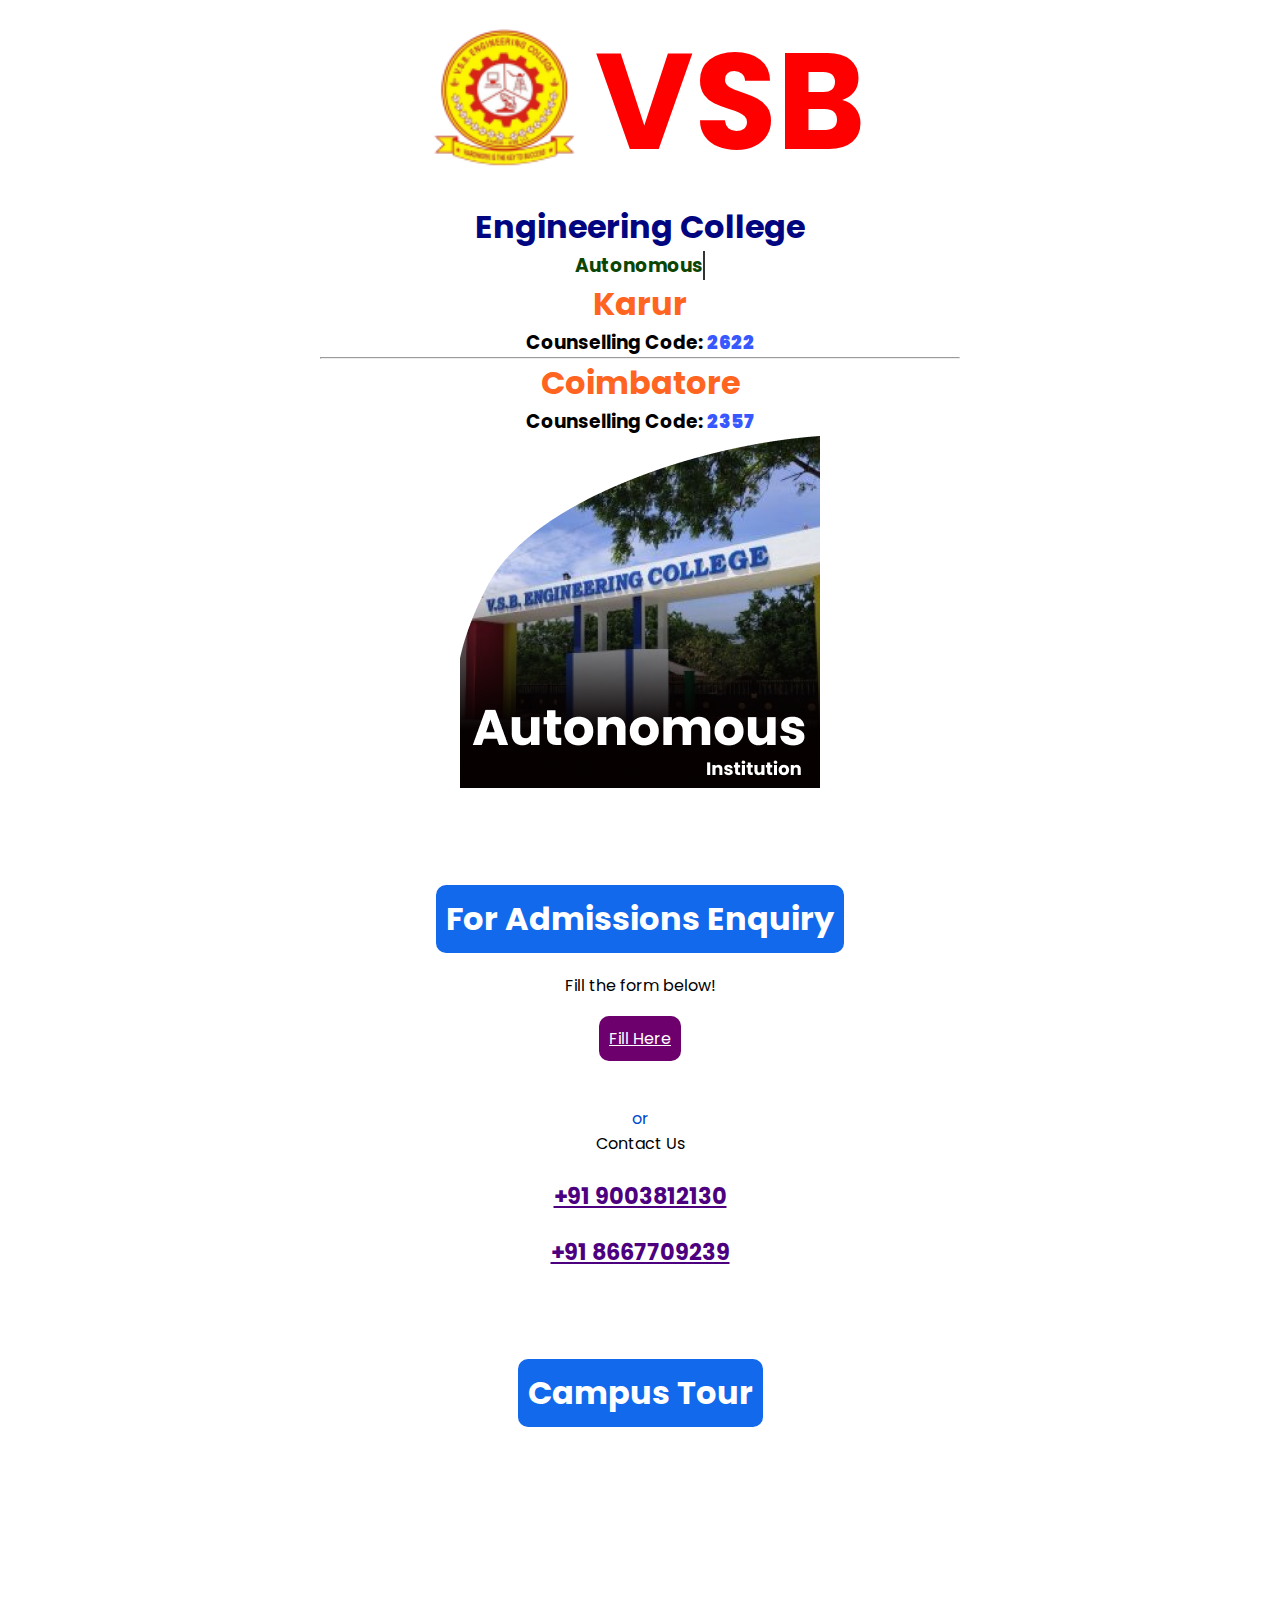
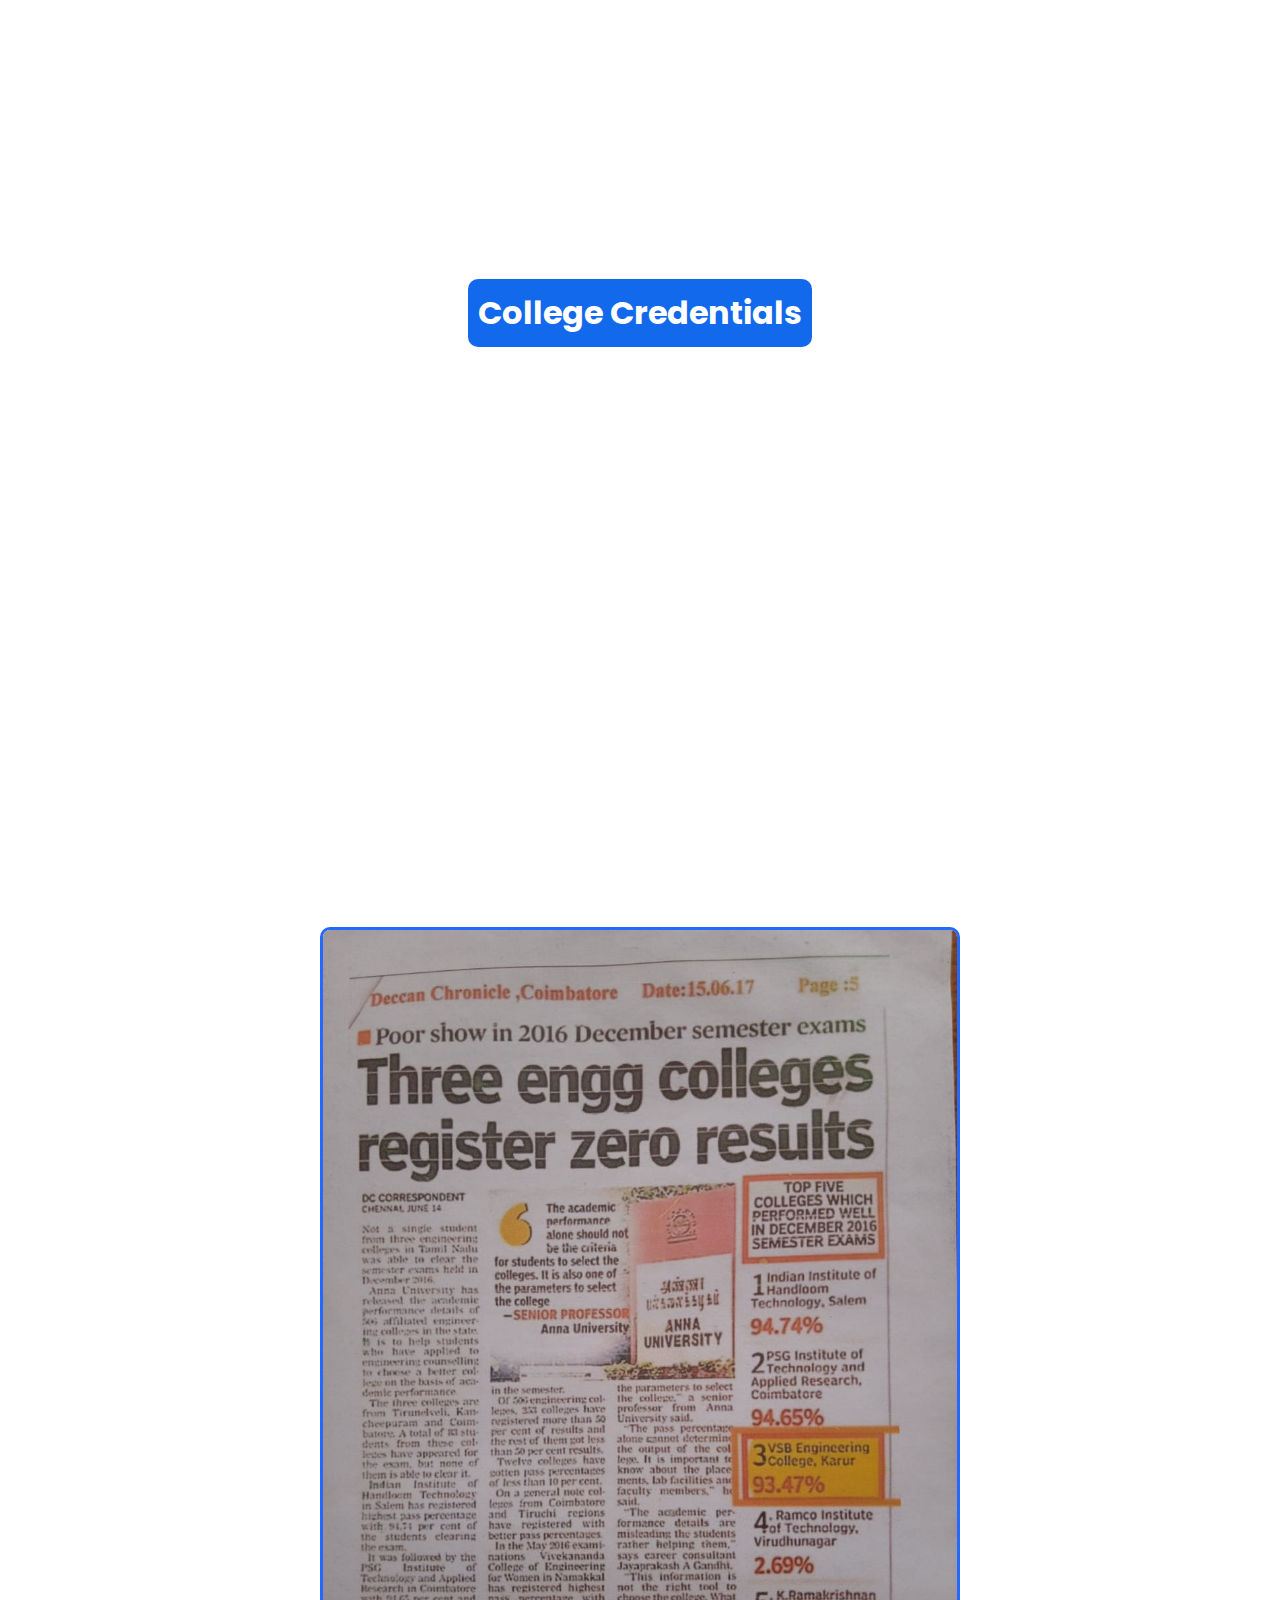
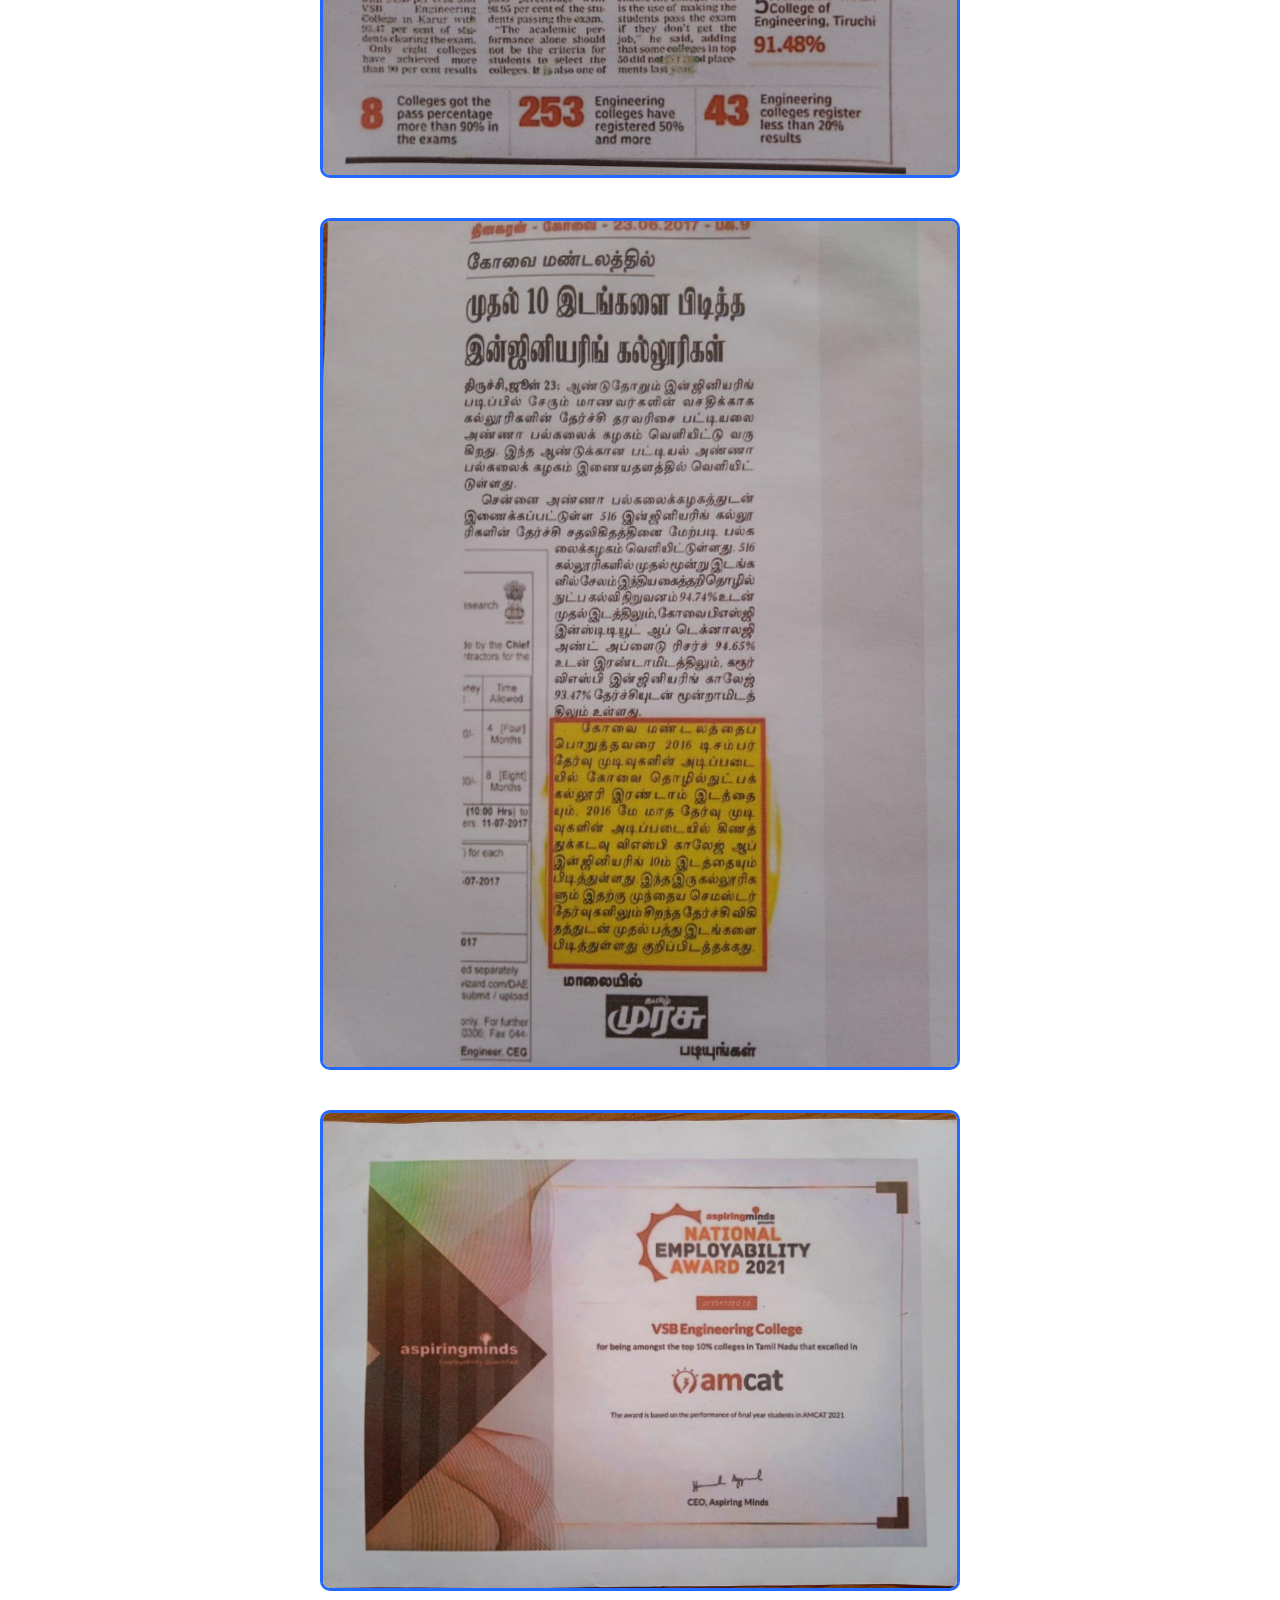
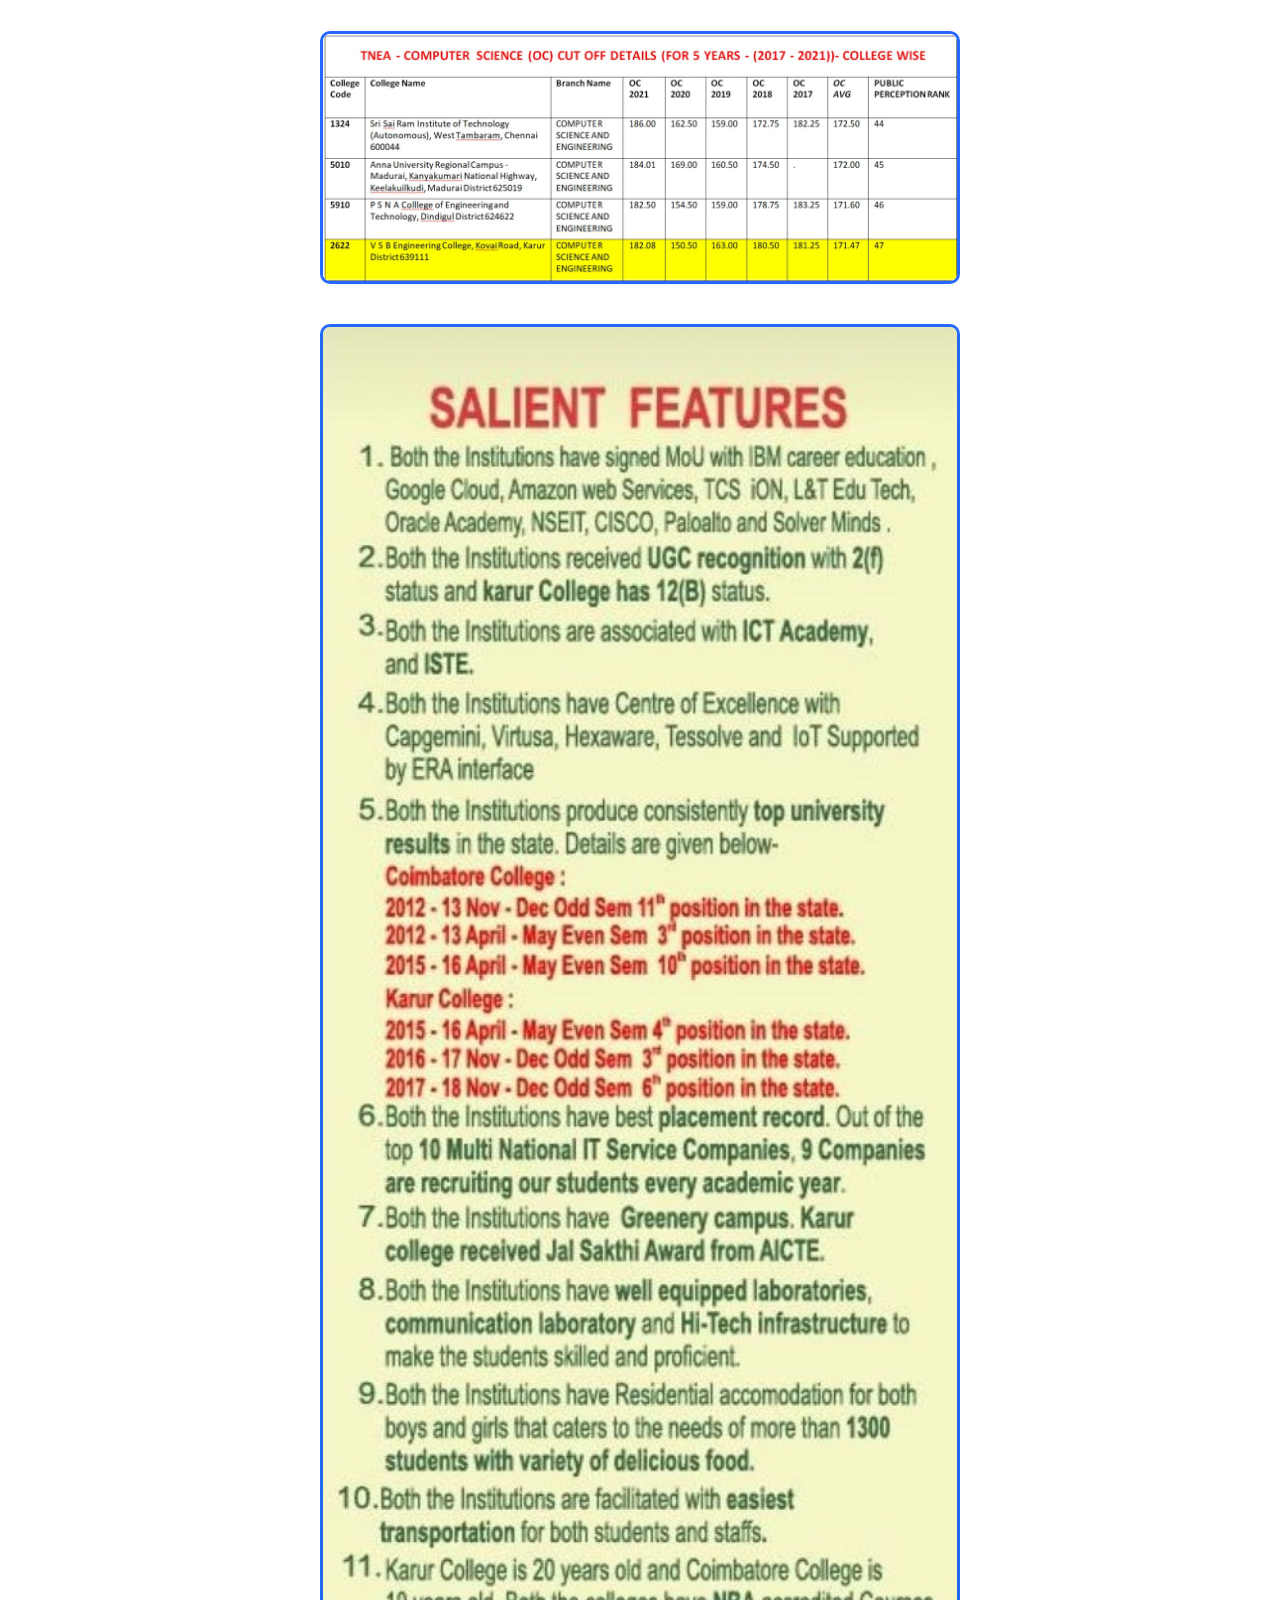
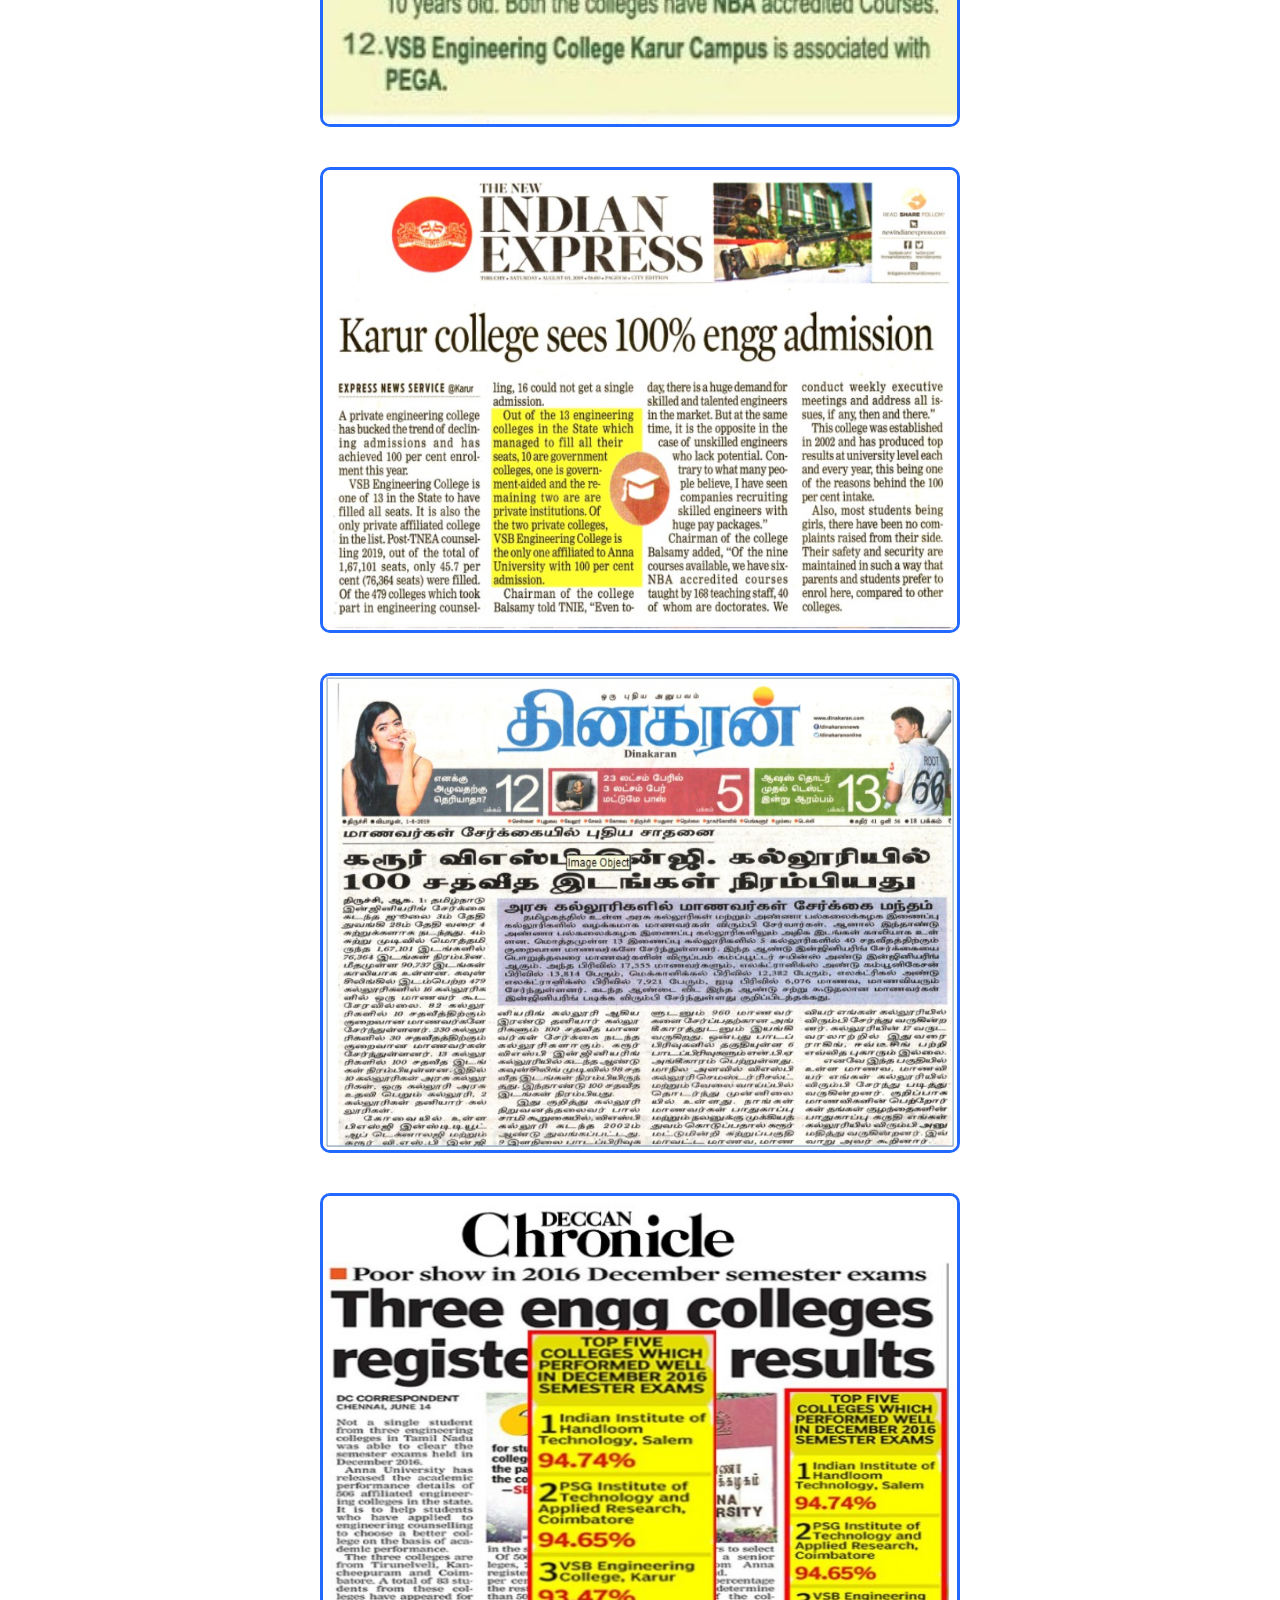
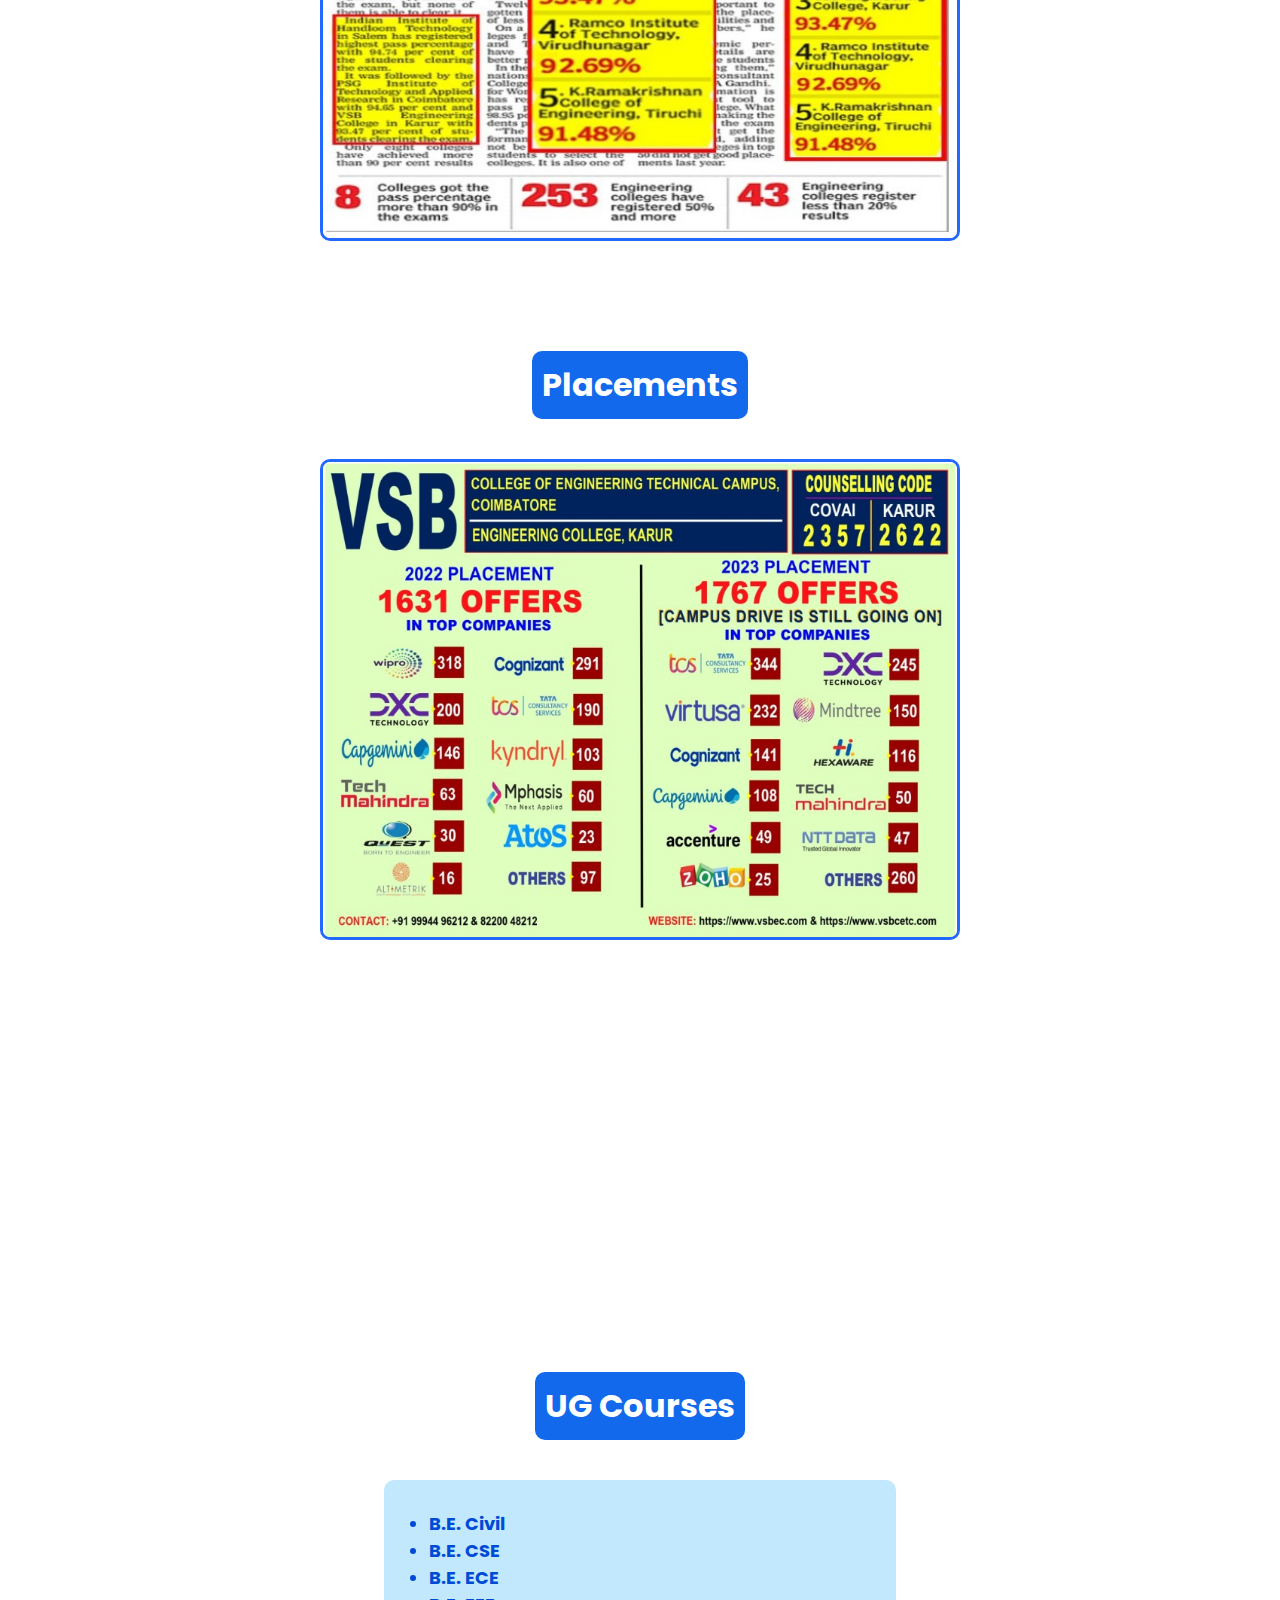
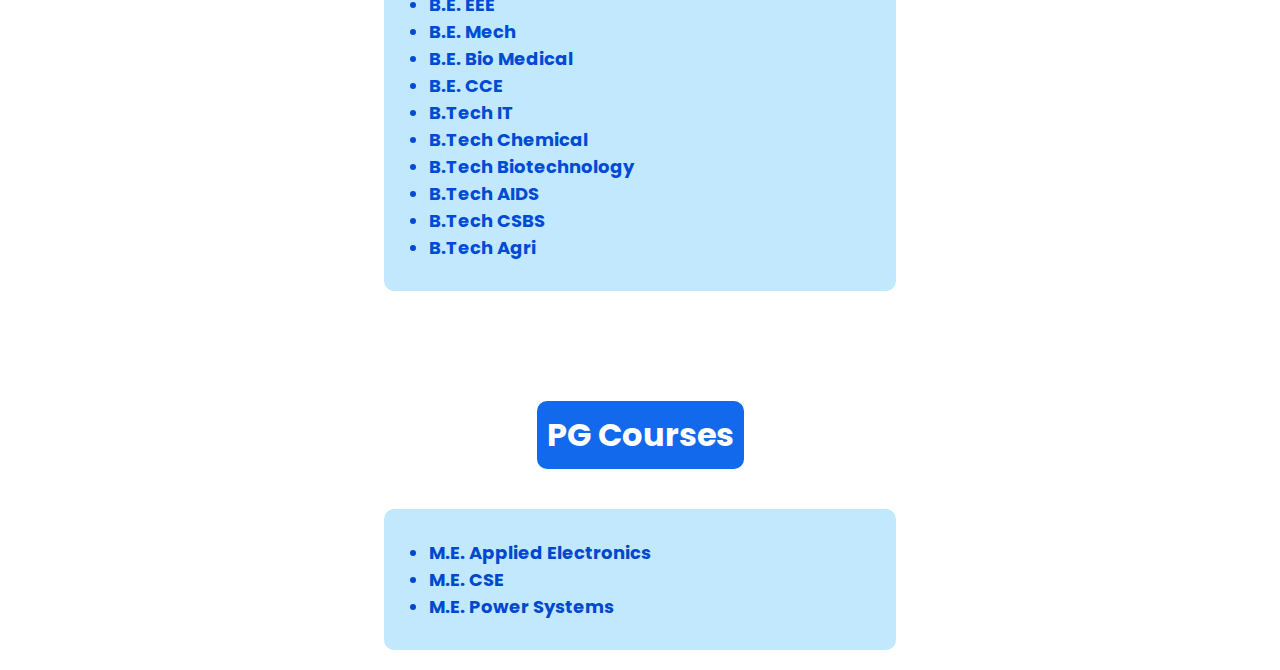
<file: index.html>
<!DOCTYPE html>
<html lang="en" dir="ltr">
  <head>
    <meta charset="utf-8">
    <title>VSBEC</title>
    <link rel="stylesheet" href="styles.css">
    <meta content="width=device-width, initial-scale=1" name="viewport" />
    <link
        href="https://fonts.googleapis.com/css2?family=Montserrat:wght@100;300;400;500;700&family=Poppins:wght@100;300;400;500;700&family=Ubuntu:wght@300;500;700&display=swap"
        rel="stylesheet">
  </head>
  <body>
    <div class="nav">
      <div class="logodiv">
        <img src="./images/logo.png" alt="">
      </div>
      <div class="vsb">
        <h1>VSB</h1>
      </div>
    </div>
    <div class="eng">
      <h1>Engineering College</h1>
      <h3>Autonomous</h3>
    </div>
    <div class="clg">
      <h1>Karur</h1>
      <h3>Counselling Code: <strong>2622</strong></h3>
    </div>
    <div class="line">
      <hr>
    </div>
    <div class="clg">
      <h1>Coimbatore</h1>
      <h3>Counselling Code: <strong>2357</strong></h3>
    </div>
    <div class="clgimgdiv">
      <img class="clgimg" src="./images/right.png" alt="">
    </div>

    <div class="phone">
      <h1 class="campustourh1">For Admissions Enquiry</h1>
      <p>Fill the form below!</p>
        <a style="margin-top: 2vh;" class="btn" href="https://forms.gle/cr2EUUDdZytPWQB26">Fill Here </a>
        <p style="margin-top: 5vh; color: rgb(0, 72, 206);">or</p>
        <p>Contact Us</p>
        <a style="margin-top: 2.5vh; font-size: 2.5vh; font-weight: 700; color: rgb(76, 0, 128); text-decoration: underline;"
            href="tel:+91 9003812130">+91 9003812130</a>
        <a style="margin-top: 2.5vh; font-size: 2.5vh; font-weight: 700; color: rgb(76, 0, 128); text-decoration: underline;"
            href="tel:+91 8667709239">+91 8667709239</a>
    </div>
    <div class="main">
      <h1 class="campustourh1">
          Campus Tour
      </h1>
      <div class="campustour">
          <iframe width="560" height="315" src="https://www.youtube.com/embed/Y87eBJfz2wg"
              title="YouTube video player" frameborder="0"
              allow="accelerometer; autoplay; clipboard-write; encrypted-media; gyroscope; picture-in-picture"
              allowfullscreen></iframe>
      </div>
      <h1 class="campustourh1">
          College Credentials
      </h1>
      <iframe style="width:90vw;height:60vh" src="https://online.fliphtml5.com/uyhuw/hhul/"  seamless="seamless" scrolling="no" frameborder="0" allowtransparency="true" allowfullscreen="true" ></iframe>
      <img class="placeimg"
          src="./images/WhatsApp Image 2022-08-02 at 11.50.27 AM.jpeg"
          alt="" srcset="">
          <img class="placeimg"
          src="./images/WhatsApp Image 2022-08-02 at 11.49.31 AM.jpeg"
          alt="" srcset="">
          <img class="placeimg"
          src="./images/WhatsApp Image 2022-08-02 at 11.50.39 AM.jpeg"
          alt="" srcset="">
          <img class="placeimg"
          src="./images/WhatsApp Image 2022-08-02 at 11.56.03 AM.jpeg"
          alt="" srcset="">
          <img class="placeimg"
          src="./images/WhatsApp Image 2022-08-03 at 12.45.07 PM.jpeg"
          alt="" srcset="">
          <img class="placeimg"
          src="./images/WhatsApp Image 2023-03-28 at 6.11.26 AM.jpeg"
          alt="" srcset="">
          <img class="placeimg"
          src="./images/WhatsApp Image 2023-03-28 at 6.11.50 AM.jpeg"
          alt="" srcset="">
          <img class="placeimg"
          src="./images/WhatsApp Image 2023-03-28 at 6.12.14 AM.jpeg"
          alt="" srcset="">
      
      
      <h1 class="campustourh1">
          Placements
      </h1>
      <img class="placeimg"
          src="./images/WhatsApp Image 2023-03-28 at 6.11.02 AM.jpeg"
          alt="" srcset="">
      <div>
          <iframe width="560" height="315" src="https://www.youtube.com/embed/0ALIoEYIa70"
              title="YouTube video player" frameborder="0"
              allow="accelerometer; autoplay; clipboard-write; encrypted-media; gyroscope; picture-in-picture"
              allowfullscreen></iframe>
      </div>
      <h1 class="campustourh1">
          UG Courses
      </h1>
      <div style="padding-left: 5vh; color: rgb(0, 75, 214);" class="para">
          <p>
          <ul style="font-size: 2vh; font-weight: 700;">
              <li>B.E. Civil</li>
              <li>B.E. CSE</li>
              <li>B.E. ECE</li>
              <li>B.E. EEE</li>
              <li>B.E. Mech</li>
              <li>B.E. Bio Medical</li>
              <li>B.E. CCE</li>
              <li>B.Tech IT</li>
              <li>B.Tech Chemical</li>
              <li>B.Tech Biotechnology</li>
              <li>B.Tech AIDS</li>
              <li>B.Tech CSBS</li>
              <li>B.Tech Agri</li>
          </ul>
          </p>
      </div>
      <h1 class="campustourh1">
          PG Courses
      </h1>
      <div style="padding-left: 5vh; color: rgb(0, 72, 206);" class="para">
          <p>
          <ul style="font-size: 2vh; font-weight: 700;">
              <li>M.E. Applied Electronics</li>
              <li>M.E. CSE</li>
              <li>M.E. Power Systems</li>
          </ul>
          </p>
      </div>
      
  </div>
  </body>
</html>
</file>
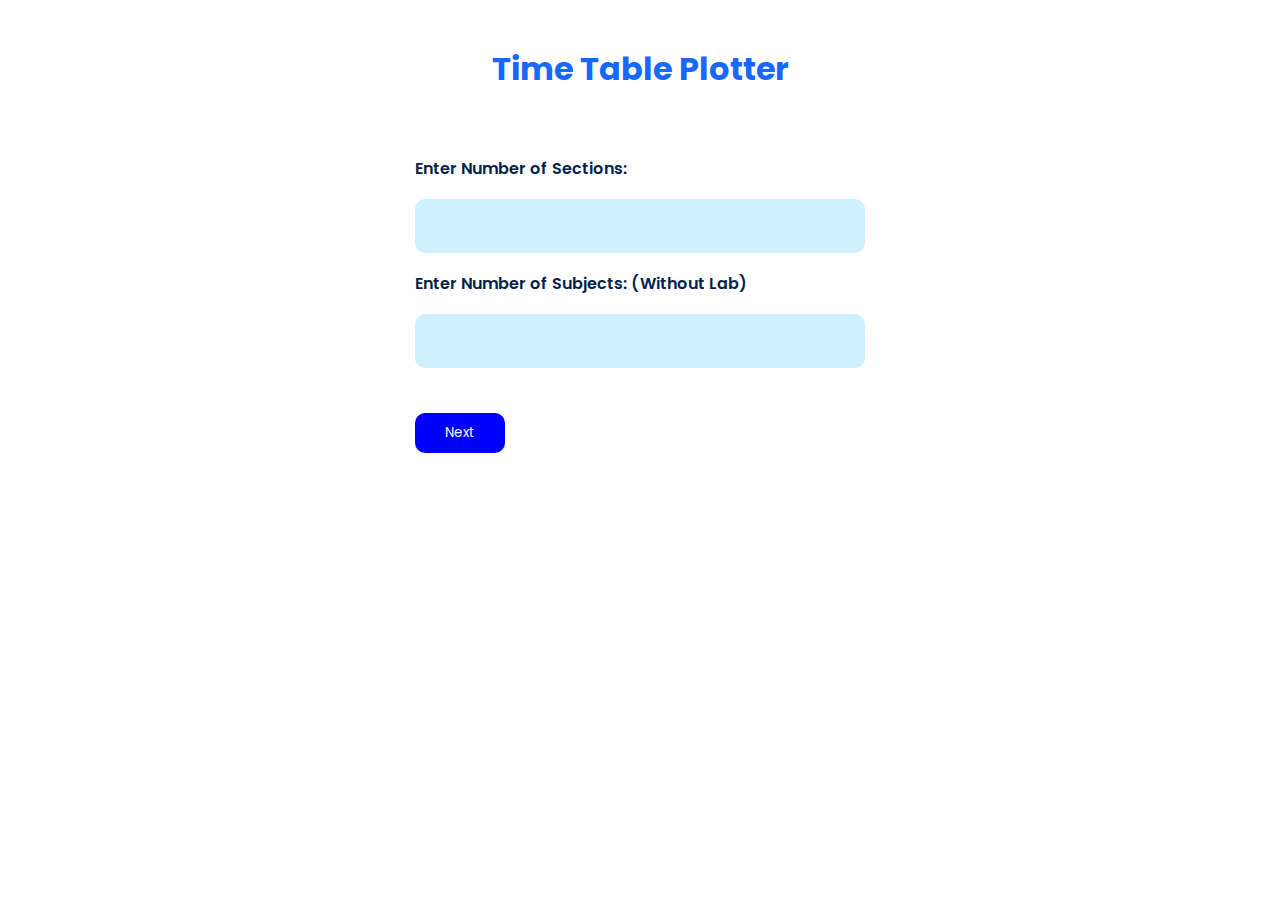
<file: timetable/index.html>
<!DOCTYPE html>
<html lang="en">

<head>
    <meta charset="UTF-8">
    <meta http-equiv="X-UA-Compatible" content="IE=edge">
    <meta name="viewport" content="width=device-width, initial-scale=1.0">
    <link
        href="https://fonts.googleapis.com/css2?family=Montserrat:wght@100;300;400;500;700&family=Poppins:wght@100;300;400;500;700&family=Ubuntu:wght@300;500;700&display=swap"
        rel="stylesheet">
    <link rel="stylesheet" href="styles.css">
    <title>VSBEC - Time Table</title>

</head>

<body>
    <div class="container">
        <div class="headtext">
            <h1>Time Table Plotter</h1>
        </div>
        <div class="data">
            <label for="">Enter Number of Sections:</label>
            <input id="numberofsections" type="text">
            <label for="">Enter Number of Subjects: (Without Lab)</label>
            <input id="nosubjects" type="text">
            <button onclick="subjectgenerator()">Next</button>
        </div>
        <div id="subjectnames">

        </div>
        <div id="tables"></div>
        <div id="staff"></div>
        <div id="labinp"></div>
        <div id="stafftime"></div>
    </div>
</body>
<script>
    let number_subjects = 0
    let numberofsections = 0
    let subandper = {}
    let period = []
    let periodinlist = []
    let periodnext = []
    let periodnew = []
    let periodn = periodnew
    let withoutlab = []
    let stafftosubforclass = []
    let withlab = []

    function subjectgenerator() {
        let n = document.getElementById("nosubjects").value;
        number_subjects = n
        let m = document.getElementById("numberofsections").value;
        numberofsections = m
        let parentdiv = document.getElementById("subjectnames")
        for (let i = 0; i < n; i++) {
            counter = i + 1;
            let subonediv = document.createElement("div")
            let subonetext = document.createElement("label")
            let subone = document.createElement("input")
            let subonenumber = document.createElement("input")
            parentdiv.appendChild(subonediv)
            subonediv.appendChild(subonetext)
            subonediv.appendChild(subone)
            subonediv.appendChild(subonenumber)
            let some = "subname" + i
            subone.setAttribute("id", some)
            subone.setAttribute("placeholder", "Enter Subject Name")
            let somenumber = "subnamenumber" + i
            subonenumber.setAttribute("id", somenumber)
            subonenumber.setAttribute("placeholder", "Periods")
            let sometext = "subnametext" + i
            subonetext.setAttribute("id", sometext)
            document.getElementById(sometext).innerHTML = 'Subject Name ' + counter + " :";
        }
        nextbuttondiv = document.createElement("div")
        nextbutton = document.createElement("button")
        parentdiv.appendChild(nextbuttondiv)
        nextbuttondiv.appendChild(nextbutton)
        nextbutton.setAttribute("id", "buttonsubname")
        document.getElementById("buttonsubname").innerHTML = "Next";
        nextbutton.setAttribute("onclick", "createtable()")

    }

    function createtable() {

        for (let i = 0; i < number_subjects; i++) {
            let one = "subname" + i;
            let two = "subnamenumber" + i;
            subname = document.getElementById(one).value
            subper = document.getElementById(two).value
            subandper[subname] = subper
            periodinlist.push([subname, subper])
            for (let j = 0; j < subper; j++) {
                period.push(subname)
            }
        }
        
        order()
        

        let tables = "";
        let tableno = "tableno" + 0;
        classname = document.createElement("h1")
        classname.innerHTML = "Class " + (0 + 1)

        parentdiv = document.getElementById("tables")
        parentdiv.append(classname)
        tablediv = document.createElement("div")
        parentdiv.append(tablediv)
        tablediv.setAttribute("id", tableno)


        tables += "<tr>" +
            "<th>" + "Period" + "</th>" +
            "<th>" + "1" + "</th>" +
            "<th>" + "2" + "</th>" +
            "<th>" + "3" + "</th>" +
            "<th>" + "4" + "</th>" +
            "<th>" + "5" + "</th>" +
            "<th>" + "6" + "</th>" +
            "<th>" + "7" + "</th>" +
            "<th>" + "8" + "</th>" +
            "<th>" + "9" + "</th>"
        "</tr>";

        tables += "<tr>" +
            "<th>" + "Monday" + "</th>" +
            "<td>" + periodnext[0] + "</td>" +
            "<td>" + periodnext[1] + "</td>" +
            "<td>" + periodnext[2] + "</td>" +
            "<td>" + periodnext[3] + "</td>" +
            "<td>" + periodnext[4] + "</td>" +
            "<td>" + periodnext[5] + "</td>" +
            "<td>" + periodnext[6] + "</td>" +
            "<td>" + periodnext[7] + "</td>" +
            "<td>" + periodnext[8] + "</td>"
        "</tr>";

        tables += "<tr>" +
            "<th>" + "Tuesday" + "</th>" +
            "<td>" + periodnext[9] + "</td>" +
            "<td>" + periodnext[10] + "</td>" +
            "<td>" + periodnext[11] + "</td>" +
            "<td>" + periodnext[12] + "</td>" +
            "<td>" + periodnext[13] + "</td>" +
            "<td>" + periodnext[14] + "</td>" +
            "<td>" + periodnext[15] + "</td>" +
            "<td>" + periodnext[16] + "</td>" +
            "<td>" + periodnext[17] + "</td>"
        "</tr>";




        tables += "<tr>" +
            "<th>" + "Wednesday" + "</th>" +
            "<td>" + periodnext[72] + "</td>" +
            "<td>" + periodnext[73] + "</td>" +
            "<td>" + periodnext[74] + "</td>" +
            "<td>" + periodnext[75] + "</td>" +
            "<td>" + periodnext[76] + "</td>" +
            "<td>" + periodnext[77] + "</td>" +
            "<td>" + periodnext[78] + "</td>" +
            "<td>" + periodnext[79] + "</td>" +
            "<td>" + periodnext[80] + "</td>"
        "</tr>";

        tables += "<tr>" +
            "<th>" + "Thursday" + "</th>" +
            "<td>" + periodnext[81] + "</td>" +
            "<td>" + periodnext[82] + "</td>" +
            "<td>" + periodnext[83] + "</td>" +
            "<td>" + periodnext[84] + "</td>" +
            "<td>" + periodnext[85] + "</td>" +
            "<td>" + periodnext[86] + "</td>" +
            "<td>" + periodnext[87] + "</td>" +
            "<td>" + periodnext[88] + "</td>" +
            "<td>" + periodnext[89] + "</td>"
        "</tr>";

        tables += "<tr>" +
            "<th>" + "Friday" + "</th>" +
            "<td>" + periodnext[144] + "</td>" +
            "<td>" + periodnext[145] + "</td>" +
            "<td>" + periodnext[146] + "</td>" +
            "<td>" + periodnext[147] + "</td>" +
            "<td>" + periodnext[148] + "</td>" +
            "<td>" + periodnext[149] + "</td>" +
            "<td>" + periodnext[150] + "</td>" +
            "<td>" + periodnext[151] + "</td>" +
            "<td>" + periodnext[152] + "</td>"
        "</tr>";

        tables += "<tr>" +
            "<th>" + "Saturday" + "</th>" +
            "<td>" + periodnext[153] + "</td>" +
            "<td>" + periodnext[154] + "</td>" +
            "<td>" + periodnext[155] + "</td>" +
            "<td>" + periodnext[156] + "</td>" +
            "<td>" + periodnext[157] + "</td>" +
            "<td>" + periodnext[158] + "</td>" +
            "<td>" + periodnext[159] + "</td>" +
            "<td>" + periodnext[160] + "</td>" +
            "<td>" + periodnext[161] + "</td>"
        "</tr>";

        for (let j = 0; j < 18; j++) {
            withoutlab.push(periodnext[j])
        }
        for (let j = 72; j < 90; j++) {
            withoutlab.push(periodnext[j])
        }
        for (let j = 144; j < 162; j++) {
            withoutlab.push(periodnext[j])
        }


        document.getElementById(tableno).innerHTML = '<table>' + tables + '</table>';



        let tables1 = "";
        let tableno1 = "tableno" + 1;
        classname1 = document.createElement("h1")
        classname1.innerHTML = "Class " + (1 + 1)

        parentdiv = document.getElementById("tables")
        parentdiv.append(classname1)
        tablediv1 = document.createElement("div")
        parentdiv.append(tablediv1)
        tablediv1.setAttribute("id", tableno1)

        tables1 += "<tr>" +
            "<th>" + "Period" + "</th>" +
            "<th>" + "1" + "</th>" +
            "<th>" + "2" + "</th>" +
            "<th>" + "3" + "</th>" +
            "<th>" + "4" + "</th>" +
            "<th>" + "5" + "</th>" +
            "<th>" + "6" + "</th>" +
            "<th>" + "7" + "</th>" +
            "<th>" + "8" + "</th>" +
            "<th>" + "9" + "</th>"
        "</tr>";

        tables1 += "<tr>" +
            "<th>" + "Monday" + "</th>" +
            "<td>" + periodnext[54] + "</td>" +
            "<td>" + periodnext[55] + "</td>" +
            "<td>" + periodnext[56] + "</td>" +
            "<td>" + periodnext[57] + "</td>" +
            "<td>" + periodnext[58] + "</td>" +
            "<td>" + periodnext[59] + "</td>" +
            "<td>" + periodnext[60] + "</td>" +
            "<td>" + periodnext[61] + "</td>" +
            "<td>" + periodnext[62] + "</td>"
        "</tr>";

        tables1 += "<tr>" +
            "<th>" + "Tuesday" + "</th>" +
            "<td>" + periodnext[63] + "</td>" +
            "<td>" + periodnext[64] + "</td>" +
            "<td>" + periodnext[65] + "</td>" +
            "<td>" + periodnext[66] + "</td>" +
            "<td>" + periodnext[67] + "</td>" +
            "<td>" + periodnext[68] + "</td>" +
            "<td>" + periodnext[69] + "</td>" +
            "<td>" + periodnext[70] + "</td>" +
            "<td>" + periodnext[71] + "</td>"
        "</tr>";

        tables1 += "<tr>" +
            "<th>" + "Wednesday" + "</th>" +
            "<td>" + periodnext[126] + "</td>" +
            "<td>" + periodnext[127] + "</td>" +
            "<td>" + periodnext[128] + "</td>" +
            "<td>" + periodnext[129] + "</td>" +
            "<td>" + periodnext[130] + "</td>" +
            "<td>" + periodnext[131] + "</td>" +
            "<td>" + periodnext[132] + "</td>" +
            "<td>" + periodnext[133] + "</td>" +
            "<td>" + periodnext[134] + "</td>"
        "</tr>";

        tables1 += "<tr>" +
            "<th>" + "Thursday" + "</th>" +
            "<td>" + periodnext[135] + "</td>" +
            "<td>" + periodnext[136] + "</td>" +
            "<td>" + periodnext[137] + "</td>" +
            "<td>" + periodnext[138] + "</td>" +
            "<td>" + periodnext[139] + "</td>" +
            "<td>" + periodnext[140] + "</td>" +
            "<td>" + periodnext[141] + "</td>" +
            "<td>" + periodnext[142] + "</td>" +
            "<td>" + periodnext[143] + "</td>"
        "</tr>";

        tables1 += "<tr>" +
            "<th>" + "Friday" + "</th>" +
            "<td>" + periodnext[36] + "</td>" +
            "<td>" + periodnext[37] + "</td>" +
            "<td>" + periodnext[38] + "</td>" +
            "<td>" + periodnext[39] + "</td>" +
            "<td>" + periodnext[40] + "</td>" +
            "<td>" + periodnext[41] + "</td>" +
            "<td>" + periodnext[42] + "</td>" +
            "<td>" + periodnext[43] + "</td>" +
            "<td>" + periodnext[44] + "</td>"
        "</tr>";

        tables1 += "<tr>" +
            "<th>" + "Saturday" + "</th>" +
            "<td>" + periodnext[45] + "</td>" +
            "<td>" + periodnext[46] + "</td>" +
            "<td>" + periodnext[47] + "</td>" +
            "<td>" + periodnext[48] + "</td>" +
            "<td>" + periodnext[49] + "</td>" +
            "<td>" + periodnext[50] + "</td>" +
            "<td>" + periodnext[51] + "</td>" +
            "<td>" + periodnext[52] + "</td>" +
            "<td>" + periodnext[53] + "</td>"
        "</tr>";

        for (let j = 54; j < 72; j++) {
            withoutlab.push(periodnext[j])
        }
        for (let j = 126; j < 144; j++) {
            withoutlab.push(periodnext[j])
        }
        for (let j = 36; j < 54; j++) {
            withoutlab.push(periodnext[j])
        }
        document.getElementById(tableno1).innerHTML = '<table>' + tables1 + '</table>';




        let tables2 = "";
        let tableno2 = "tableno" + 2;
        classname2 = document.createElement("h1")
        classname2.innerHTML = "Class " + (2 + 1)

        parentdiv = document.getElementById("tables")
        parentdiv.append(classname2)
        tablediv2 = document.createElement("div")
        parentdiv.append(tablediv2)
        tablediv2.setAttribute("id", tableno2)

        tables2 += "<tr>" +
            "<th>" + "Period" + "</th>" +
            "<th>" + "1" + "</th>" +
            "<th>" + "2" + "</th>" +
            "<th>" + "3" + "</th>" +
            "<th>" + "4" + "</th>" +
            "<th>" + "5" + "</th>" +
            "<th>" + "6" + "</th>" +
            "<th>" + "7" + "</th>" +
            "<th>" + "8" + "</th>" +
            "<th>" + "9" + "</th>"
        "</tr>";


        tables2 += "<tr>" +
            "<th>" + "Monday" + "</th>" +
            "<td>" + periodnext[108] + "</td>" +
            "<td>" + periodnext[109] + "</td>" +
            "<td>" + periodnext[110] + "</td>" +
            "<td>" + periodnext[111] + "</td>" +
            "<td>" + periodnext[112] + "</td>" +
            "<td>" + periodnext[113] + "</td>" +
            "<td>" + periodnext[114] + "</td>" +
            "<td>" + periodnext[115] + "</td>" +
            "<td>" + periodnext[116] + "</td>"
        "</tr>";

        tables2 += "<tr>" +
            "<th>" + "Tuesday" + "</th>" +
            "<td>" + periodnext[117] + "</td>" +
            "<td>" + periodnext[118] + "</td>" +
            "<td>" + periodnext[119] + "</td>" +
            "<td>" + periodnext[120] + "</td>" +
            "<td>" + periodnext[121] + "</td>" +
            "<td>" + periodnext[122] + "</td>" +
            "<td>" + periodnext[123] + "</td>" +
            "<td>" + periodnext[124] + "</td>" +
            "<td>" + periodnext[125] + "</td>"
        "</tr>";

        tables2 += "<tr>" +
            "<th>" + "Wednesday" + "</th>" +
            "<td>" + periodnext[18] + "</td>" +
            "<td>" + periodnext[19] + "</td>" +
            "<td>" + periodnext[20] + "</td>" +
            "<td>" + periodnext[21] + "</td>" +
            "<td>" + periodnext[22] + "</td>" +
            "<td>" + periodnext[23] + "</td>" +
            "<td>" + periodnext[24] + "</td>" +
            "<td>" + periodnext[25] + "</td>" +
            "<td>" + periodnext[26] + "</td>"
        "</tr>";

        tables2 += "<tr>" +
            "<th>" + "Thursday" + "</th>" +
            "<td>" + periodnext[27] + "</td>" +
            "<td>" + periodnext[28] + "</td>" +
            "<td>" + periodnext[29] + "</td>" +
            "<td>" + periodnext[30] + "</td>" +
            "<td>" + periodnext[31] + "</td>" +
            "<td>" + periodnext[32] + "</td>" +
            "<td>" + periodnext[33] + "</td>" +
            "<td>" + periodnext[34] + "</td>" +
            "<td>" + periodnext[35] + "</td>"
        "</tr>";

        tables2 += "<tr>" +
            "<th>" + "Friday" + "</th>" +
            "<td>" + periodnext[90] + "</td>" +
            "<td>" + periodnext[91] + "</td>" +
            "<td>" + periodnext[92] + "</td>" +
            "<td>" + periodnext[93] + "</td>" +
            "<td>" + periodnext[94] + "</td>" +
            "<td>" + periodnext[95] + "</td>" +
            "<td>" + periodnext[96] + "</td>" +
            "<td>" + periodnext[97] + "</td>" +
            "<td>" + periodnext[98] + "</td>"
        "</tr>";

        tables2 += "<tr>" +
            "<th>" + "Saturday" + "</th>" +
            "<td>" + periodnext[99] + "</td>" +
            "<td>" + periodnext[100] + "</td>" +
            "<td>" + periodnext[101] + "</td>" +
            "<td>" + periodnext[102] + "</td>" +
            "<td>" + periodnext[103] + "</td>" +
            "<td>" + periodnext[104] + "</td>" +
            "<td>" + periodnext[105] + "</td>" +
            "<td>" + periodnext[106] + "</td>" +
            "<td>" + periodnext[107] + "</td>"
        "</tr>";

        for (let j = 108; j < 126; j++) {
            withoutlab.push(periodnext[j])
        }
        for (let j = 18; j < 36; j++) {
            withoutlab.push(periodnext[j])
        }
        for (let j = 90; j < 108; j++) {
            withoutlab.push(periodnext[j])
        }

        document.getElementById(tableno2).innerHTML = '<table>' + tables2 + '</table>';
        console.log(periodnext)
        parentdiv = document.getElementById("tables")
        nextbutton = document.createElement("button")
        parentdiv.appendChild(nextbutton)
        nextbutton.setAttribute("id", "buttonstafftosub")
        document.getElementById("buttonstafftosub").innerHTML = "Next";
        nextbutton.setAttribute("onclick", "stafftosub()")







        function order() {
            for (let i = 0; i < (number_subjects * 9); i++) {
                for (let j = 0; j < number_subjects; j++) {
                    periodnew.push(periodinlist[j][0])
                    periodinlist[j][1] = periodinlist[j][1] - 1
                    console.log(periodinlist[j][0])
                }
            }
            for (let i = 0; i < numberofsections; i++) {
                for (let j = 0; j < number_subjects * 9; j++) {
                    periodnew.push(periodn[j])
                }
            }
            console.log(periodnew)
            for (let i = 0; i < numberofsections; i++) {
                for (let j = 0; j < (number_subjects * 9); j++) {
                    periodnext.push(periodnew[j + i + 3])
                }
            }


        }



        function periodlist(dict) {
            const objectLength = obj => Object.entries(obj).length;
            dictlength = objectLength(dict)
            localdict = dict

        }
    }

    function stafftosub() {
        parentdiv = document.getElementById("staff")
        for (let i = 0; i < numberofsections; i++) {
            classna = document.createElement("h1")
            classna.innerHTML = "Class " + (i + 1)
            parentdiv.appendChild(classna)
            h1 = document.createElement("h1").innerHTML = ""
            for (let j = 0; j < number_subjects; j++) {
                let inputdiv = document.createElement("div")
                let inputlabel = document.createElement("label")
                let inputel = document.createElement("input")
                parentdiv.appendChild(inputdiv)
                inputdiv.appendChild(inputlabel)
                inputdiv.appendChild(inputel)
                let some = "inputstafftosub" + i + j
                inputel.setAttribute("id", some)
                inputel.setAttribute("placeholder", "Enter Staff Name")
                let sometext = "stafftosubnametext" + i + j
                inputlabel.setAttribute("id", sometext)
                document.getElementById(sometext).innerHTML = periodinlist[j][0];

            }

        }


        nextbutton = document.createElement("button")
        parentdiv.appendChild(nextbutton)
        nextbutton.setAttribute("id", "labinpbtn")
        document.getElementById("labinpbtn").innerHTML = "Next";
        nextbutton.setAttribute("onclick", "labinput()")
    }

    function labinput() {
        parentdiv = document.getElementById("labinp")
        labinputdiv = document.createElement("div")

        let tables = "";
        let tableno = "tableno";
        classname = document.createElement("h1")
        classname.innerHTML = "Class " + (1)

        parentdiv = document.getElementById("labinp")
        parentdiv.append(classname)
        tablediv = document.createElement("div")
        parentdiv.append(tablediv)
        tablediv.setAttribute("id", tableno)

        tables += "<tr>" +
            "<th>" + "Period" + "</th>" +
            "<th>" + "1" + "</th>" +
            "<th>" + "2" + "</th>" +
            "<th>" + "3" + "</th>" +
            "<th>" + "4" + "</th>" +
            "<th>" + "5" + "</th>" +
            "<th>" + "6" + "</th>" +
            "<th>" + "7" + "</th>" +
            "<th>" + "8" + "</th>" +
            "<th>" + "9" + "</th>"
        "</tr>";

        tables += "<tr>" +
            "<th>" + "Monday" + "</th>" +
            "<td> <input class = 'labtableinput' id = 'lab0' value = '" + periodnext[0] + "'></td>" +
            "<td> <input class = 'labtableinput' id = 'lab1' value = '" + periodnext[1] + "'></td>" +
            "<td> <input class = 'labtableinput' id = 'lab2' value = '" + periodnext[2] + "'></td>" +
            "<td> <input class = 'labtableinput' id = 'lab3' value = '" + periodnext[3] + "'></td>" +
            "<td> <input class = 'labtableinput' id = 'lab4' value = '" + periodnext[4] + "'></td>" +
            "<td> <input class = 'labtableinput' id = 'lab5' value = '" + periodnext[5] + "'></td>" +
            "<td> <input class = 'labtableinput' id = 'lab6' value = '" + periodnext[6] + "'></td>" +
            "<td> <input class = 'labtableinput' id = 'lab7' value = '" + periodnext[7] + "'></td>" +
            "<td> <input class = 'labtableinput' id = 'lab8' value = '" + periodnext[8] + "'></td>"
        "</tr>";

        tables += "<tr>" +
            "<th>" + "Tuesday" + "</th>" +
            "<td> <input class = 'labtableinput' id = 'lab9' value = '" + periodnext[9] + "'></td>" +
            "<td> <input class = 'labtableinput' id = 'lab10' value = '" + periodnext[10] + "'></td>" +
            "<td> <input class = 'labtableinput' id = 'lab11' value = '" + periodnext[11] + "'></td>" +
            "<td> <input class = 'labtableinput' id = 'lab12' value = '" + periodnext[12] + "'></td>" +
            "<td> <input class = 'labtableinput' id = 'lab13' value = '" + periodnext[13] + "'></td>" +
            "<td> <input class = 'labtableinput' id = 'lab14' value = '" + periodnext[14] + "'></td>" +
            "<td> <input class = 'labtableinput' id = 'lab15' value = '" + periodnext[15] + "'></td>" +
            "<td> <input class = 'labtableinput' id = 'lab16' value = '" + periodnext[16] + "'></td>" +
            "<td> <input class = 'labtableinput' id = 'lab17' value = '" + periodnext[17] + "'></td>"
        "</tr>";




        tables += "<tr>" +
            "<th>" + "Wednesday" + "</th>" +
            "<td> <input class = 'labtableinput' id = 'lab18' value = '" + periodnext[72] + "'></td>" +
            "<td> <input class = 'labtableinput' id = 'lab19' value = '" + periodnext[73] + "'></td>" +
            "<td> <input class = 'labtableinput' id = 'lab20' value = '" + periodnext[74] + "'></td>" +
            "<td> <input class = 'labtableinput' id = 'lab21' value = '" + periodnext[75] + "'></td>" +
            "<td> <input class = 'labtableinput' id = 'lab22' value = '" + periodnext[76] + "'></td>" +
            "<td> <input class = 'labtableinput' id = 'lab23' value = '" + periodnext[77] + "'></td>" +
            "<td> <input class = 'labtableinput' id = 'lab24' value = '" + periodnext[78] + "'></td>" +
            "<td> <input class = 'labtableinput' id = 'lab25' value = '" + periodnext[79] + "'></td>" +
            "<td> <input class = 'labtableinput' id = 'lab26' value = '" + periodnext[80] + "'></td>"
        "</tr>";

        tables += "<tr>" +
            "<th>" + "Thursday" + "</th>" +
            "<td> <input class = 'labtableinput' id = 'lab27' value = '" + periodnext[81] + "'></td>" +
            "<td> <input class = 'labtableinput' id = 'lab28' value = '" + periodnext[82] + "'></td>" +
            "<td> <input class = 'labtableinput' id = 'lab29' value = '" + periodnext[83] + "'></td>" +
            "<td> <input class = 'labtableinput' id = 'lab30' value = '" + periodnext[84] + "'></td>" +
            "<td> <input class = 'labtableinput' id = 'lab31' value = '" + periodnext[85] + "'></td>" +
            "<td> <input class = 'labtableinput' id = 'lab32' value = '" + periodnext[86] + "'></td>" +
            "<td> <input class = 'labtableinput' id = 'lab33' value = '" + periodnext[87] + "'></td>" +
            "<td> <input class = 'labtableinput' id = 'lab34' value = '" + periodnext[88] + "'></td>" +
            "<td> <input class = 'labtableinput' id = 'lab35' value = '" + periodnext[89] + "'></td>"
        "</tr>";

        tables += "<tr>" +
            "<th>" + "Friday" + "</th>" +
            "<td> <input class = 'labtableinput' id = 'lab36' value = '" + periodnext[144] + "'></td>" +
            "<td> <input class = 'labtableinput' id = 'lab37' value = '" + periodnext[145] + "'></td>" +
            "<td> <input class = 'labtableinput' id = 'lab38' value = '" + periodnext[146] + "'></td>" +
            "<td> <input class = 'labtableinput' id = 'lab39' value = '" + periodnext[147] + "'></td>" +
            "<td> <input class = 'labtableinput' id = 'lab40' value = '" + periodnext[148] + "'></td>" +
            "<td> <input class = 'labtableinput' id = 'lab41' value = '" + periodnext[149] + "'></td>" +
            "<td> <input class = 'labtableinput' id = 'lab42' value = '" + periodnext[150] + "'></td>" +
            "<td> <input class = 'labtableinput' id = 'lab43' value = '" + periodnext[151] + "'></td>" +
            "<td> <input class = 'labtableinput' id = 'lab44' value = '" + periodnext[152] + "'></td>"
        "</tr>";

        tables += "<tr>" +
            "<th>" + "Saturday" + "</th>" +
            "<td> <input class = 'labtableinput' id = 'lab45' value = '" + periodnext[153] + "'></td>" +
            "<td> <input class = 'labtableinput' id = 'lab46' value = '" + periodnext[154] + "'></td>" +
            "<td> <input class = 'labtableinput' id = 'lab47' value = '" + periodnext[155] + "'></td>" +
            "<td> <input class = 'labtableinput' id = 'lab48' value = '" + periodnext[156] + "'></td>" +
            "<td> <input class = 'labtableinput' id = 'lab49' value = '" + periodnext[157] + "'></td>" +
            "<td> <input class = 'labtableinput' id = 'lab50' value = '" + periodnext[158] + "'></td>" +
            "<td> <input class = 'labtableinput' id = 'lab51' value = '" + periodnext[159] + "'></td>" +
            "<td> <input class = 'labtableinput' id = 'lab52' value = '" + periodnext[160] + "'></td>" +
            "<td> <input class = 'labtableinput' id = 'lab53' value = '" + periodnext[161] + "'></td>"
        "</tr>";

        tablediv.innerHTML = "<table>" + tables + "</table>"

        let tables1 = "";
        let tableno1 = "tableno";
        classname1 = document.createElement("h1")
        classname1.innerHTML = "Class " + (2)

        parentdiv = document.getElementById("labinp")
        parentdiv.append(classname1)
        tablediv1 = document.createElement("div")
        parentdiv.append(tablediv1)
        tablediv1.setAttribute("id", tableno1)

        tables1 += "<tr>" +
            "<th>" + "Period" + "</th>" +
            "<th>" + "1" + "</th>" +
            "<th>" + "2" + "</th>" +
            "<th>" + "3" + "</th>" +
            "<th>" + "4" + "</th>" +
            "<th>" + "5" + "</th>" +
            "<th>" + "6" + "</th>" +
            "<th>" + "7" + "</th>" +
            "<th>" + "8" + "</th>" +
            "<th>" + "9" + "</th>"
        "</tr>";

        tables1 += "<tr>" +
            "<th>" + "Monday" + "</th>" +
            "<td>  <input class = 'labtableinput' id = 'lab54' value = '" + periodnext[54] + "'></td>" +
            "<td>  <input class = 'labtableinput' id = 'lab55' value = '" + periodnext[55] + "'></td>" +
            "<td>  <input class = 'labtableinput' id = 'lab56' value = '" + periodnext[56] + "'></td>" +
            "<td>  <input class = 'labtableinput' id = 'lab57' value = '" + periodnext[57] + "'></td>" +
            "<td>  <input class = 'labtableinput' id = 'lab58' value = '" + periodnext[58] + "'></td>" +
            "<td>  <input class = 'labtableinput' id = 'lab59' value = '" + periodnext[59] + "'></td>" +
            "<td>  <input class = 'labtableinput' id = 'lab60' value = '" + periodnext[60] + "'></td>" +
            "<td>  <input class = 'labtableinput' id = 'lab61' value = '" + periodnext[61] + "'></td>" +
            "<td>  <input class = 'labtableinput' id = 'lab62' value = '" + periodnext[62] + "'></td>"
        "</tr>";

        tables1 += "<tr>" +
            "<th>" + "Tuesday" + "</th>" +
            "<td>  <input class = 'labtableinput' id = 'lab63' value = '" + periodnext[63] + "'></td>" +
            "<td>  <input class = 'labtableinput' id = 'lab64' value = '" + periodnext[64] + "'></td>" +
            "<td>  <input class = 'labtableinput' id = 'lab65' value = '" + periodnext[65] + "'></td>" +
            "<td>  <input class = 'labtableinput' id = 'lab66' value = '" + periodnext[66] + "'></td>" +
            "<td>  <input class = 'labtableinput' id = 'lab67' value = '" + periodnext[67] + "'></td>" +
            "<td>  <input class = 'labtableinput' id = 'lab68' value = '" + periodnext[68] + "'></td>" +
            "<td>  <input class = 'labtableinput' id = 'lab69' value = '" + periodnext[69] + "'></td>" +
            "<td>  <input class = 'labtableinput' id = 'lab70' value = '" + periodnext[70] + "'></td>" +
            "<td>  <input class = 'labtableinput' id = 'lab71' value = '" + periodnext[71] + "'></td>"
        "</tr>";

        tables1 += "<tr>" +
            "<th>" + "Wednesday" + "</th>" +
            "<td>  <input class = 'labtableinput' id = 'lab72' value = '" + periodnext[126] + "'></td>" +
            "<td>  <input class = 'labtableinput' id = 'lab73' value = '" + periodnext[127] + "'></td>" +
            "<td>  <input class = 'labtableinput' id = 'lab74' value = '" + periodnext[128] + "'></td>" +
            "<td>  <input class = 'labtableinput' id = 'lab75' value = '" + periodnext[129] + "'></td>" +
            "<td>  <input class = 'labtableinput' id = 'lab76' value = '" + periodnext[130] + "'></td>" +
            "<td>  <input class = 'labtableinput' id = 'lab77' value = '" + periodnext[131] + "'></td>" +
            "<td>  <input class = 'labtableinput' id = 'lab78' value = '" + periodnext[132] + "'></td>" +
            "<td>  <input class = 'labtableinput' id = 'lab79' value = '" + periodnext[133] + "'></td>" +
            "<td>  <input class = 'labtableinput' id = 'lab80' value = '" + periodnext[134] + "'></td>"
        "</tr>";

        tables1 += "<tr>" +
            "<th>" + "Thursday" + "</th>" +
            "<td>  <input class = 'labtableinput' id = 'lab81' value = '" + periodnext[135] + "'></td>" +
            "<td>  <input class = 'labtableinput' id = 'lab82' value = '" + periodnext[136] + "'></td>" +
            "<td>  <input class = 'labtableinput' id = 'lab83' value = '" + periodnext[137] + "'></td>" +
            "<td>  <input class = 'labtableinput' id = 'lab84' value = '" + periodnext[138] + "'></td>" +
            "<td>  <input class = 'labtableinput' id = 'lab85' value = '" + periodnext[139] + "'></td>" +
            "<td>  <input class = 'labtableinput' id = 'lab86' value = '" + periodnext[140] + "'></td>" +
            "<td>  <input class = 'labtableinput' id = 'lab87' value = '" + periodnext[141] + "'></td>" +
            "<td>  <input class = 'labtableinput' id = 'lab88' value = '" + periodnext[142] + "'></td>" +
            "<td>  <input class = 'labtableinput' id = 'lab89' value = '" + periodnext[143] + "'></td>"
        "</tr>";

        tables1 += "<tr>" +
            "<th>" + "Friday" + "</th>" +
            "<td>  <input class = 'labtableinput' id = 'lab90' value = '" + periodnext[36] + "'></td>" +
            "<td>  <input class = 'labtableinput' id = 'lab91' value = '" + periodnext[37] + "'></td>" +
            "<td>  <input class = 'labtableinput' id = 'lab92' value = '" + periodnext[38] + "'></td>" +
            "<td>  <input class = 'labtableinput' id = 'lab93' value = '" + periodnext[39] + "'></td>" +
            "<td>  <input class = 'labtableinput' id = 'lab94' value = '" + periodnext[40] + "'></td>" +
            "<td>  <input class = 'labtableinput' id = 'lab95' value = '" + periodnext[41] + "'></td>" +
            "<td>  <input class = 'labtableinput' id = 'lab96' value = '" + periodnext[42] + "'></td>" +
            "<td>  <input class = 'labtableinput' id = 'lab97' value = '" + periodnext[43] + "'></td>" +
            "<td>  <input class = 'labtableinput' id = 'lab98' value = '" + periodnext[44] + "'></td>"
        "</tr>";

        tables1 += "<tr>" +
            "<th>" + "Saturday" + "</th>" +
            "<td>  <input class = 'labtableinput' id = 'lab99' value = '" + periodnext[45] + "'></td>" +
            "<td>  <input class = 'labtableinput' id = 'lab100' value = '" + periodnext[46] + "'></td>" +
            "<td>  <input class = 'labtableinput' id = 'lab101' value = '" + periodnext[47] + "'></td>" +
            "<td>  <input class = 'labtableinput' id = 'lab102' value = '" + periodnext[48] + "'></td>" +
            "<td>  <input class = 'labtableinput' id = 'lab103' value = '" + periodnext[49] + "'></td>" +
            "<td>  <input class = 'labtableinput' id = 'lab104' value = '" + periodnext[50] + "'></td>" +
            "<td>  <input class = 'labtableinput' id = 'lab105' value = '" + periodnext[51] + "'></td>" +
            "<td>  <input class = 'labtableinput' id = 'lab106' value = '" + periodnext[52] + "'></td>" +
            "<td>  <input class = 'labtableinput' id = 'lab107' value = '" + periodnext[53] + "'></td>"
        "</tr>";





        tablediv1.innerHTML = "<table>" + tables1 + "</table>"


        let tables2 = "";
        let tableno2 = "tableno";
        classname2 = document.createElement("h1")
        classname2.innerHTML = "Class " + (3)

        parentdiv = document.getElementById("labinp")
        parentdiv.append(classname2)
        tablediv2 = document.createElement("div")
        parentdiv.append(tablediv2)
        tablediv2.setAttribute("id", tableno2)

        tables2 += "<tr>" +
            "<th>" + "Period" + "</th>" +
            "<th>" + "1" + "</th>" +
            "<th>" + "2" + "</th>" +
            "<th>" + "3" + "</th>" +
            "<th>" + "4" + "</th>" +
            "<th>" + "5" + "</th>" +
            "<th>" + "6" + "</th>" +
            "<th>" + "7" + "</th>" +
            "<th>" + "8" + "</th>" +
            "<th>" + "9" + "</th>"
        "</tr>";


        tables2 += "<tr>" +
            "<th>" + "Monday" + "</th>" +
            "<td>   <input class = 'labtableinput' id = 'lab108' value = '" + periodnext[108] + "'></td>" +
            "<td>   <input class = 'labtableinput' id = 'lab109' value = '" + periodnext[109] + "'></td>" +
            "<td>   <input class = 'labtableinput' id = 'lab110' value = '" + periodnext[110] + "'></td>" +
            "<td>   <input class = 'labtableinput' id = 'lab111' value = '" + periodnext[111] + "'></td>" +
            "<td>   <input class = 'labtableinput' id = 'lab112' value = '" + periodnext[112] + "'></td>" +
            "<td>   <input class = 'labtableinput' id = 'lab113' value = '" + periodnext[113] + "'></td>" +
            "<td>   <input class = 'labtableinput' id = 'lab114' value = '" + periodnext[114] + "'></td>" +
            "<td>   <input class = 'labtableinput' id = 'lab115' value = '" + periodnext[115] + "'></td>" +
            "<td>   <input class = 'labtableinput' id = 'lab116' value = '" + periodnext[116] + "'></td>"
        "'></tr>";

        tables2 += "<tr>" +
            "<th>" + "Tuesday" + "</th>" +
            "<td>   <input class = 'labtableinput' id = 'lab117' value = '" + periodnext[117] + "'></td>" +
            "<td>   <input class = 'labtableinput' id = 'lab118' value = '" + periodnext[118] + "'></td>" +
            "<td>   <input class = 'labtableinput' id = 'lab119' value = '" + periodnext[119] + "'></td>" +
            "<td>   <input class = 'labtableinput' id = 'lab120' value = '" + periodnext[120] + "'></td>" +
            "<td>   <input class = 'labtableinput' id = 'lab121' value = '" + periodnext[121] + "'></td>" +
            "<td>   <input class = 'labtableinput' id = 'lab122' value = '" + periodnext[122] + "'></td>" +
            "<td>   <input class = 'labtableinput' id = 'lab123' value = '" + periodnext[123] + "'></td>" +
            "<td>   <input class = 'labtableinput' id = 'lab124' value = '" + periodnext[124] + "'></td>" +
            "<td>   <input class = 'labtableinput' id = 'lab125' value = '" + periodnext[125] + "'></td>"
        "'></tr>";

        tables2 += "<tr>" +
            "<th>" + "Wednesday" + "</th>" +
            "<td>   <input class = 'labtableinput' id = 'lab126' value = '" + periodnext[18] + "'></td>" +
            "<td>   <input class = 'labtableinput' id = 'lab127' value = '" + periodnext[19] + "'></td>" +
            "<td>   <input class = 'labtableinput' id = 'lab128' value = '" + periodnext[20] + "'></td>" +
            "<td>   <input class = 'labtableinput' id = 'lab129' value = '" + periodnext[21] + "'></td>" +
            "<td>   <input class = 'labtableinput' id = 'lab130' value = '" + periodnext[22] + "'></td>" +
            "<td>   <input class = 'labtableinput' id = 'lab131' value = '" + periodnext[23] + "'></td>" +
            "<td>   <input class = 'labtableinput' id = 'lab132' value = '" + periodnext[24] + "'></td>" +
            "<td>   <input class = 'labtableinput' id = 'lab133' value = '" + periodnext[25] + "'></td>" +
            "<td>   <input class = 'labtableinput' id = 'lab134' value = '" + periodnext[26] + "'></td>"
        "'></tr>";

        tables2 += "<tr>" +
            "<th>" + "Thursday" + "</th>" +
            "<td>   <input class = 'labtableinput' id = 'lab135' value = '" + periodnext[27] + "'></td>" +
            "<td>   <input class = 'labtableinput' id = 'lab136' value = '" + periodnext[28] + "'></td>" +
            "<td>   <input class = 'labtableinput' id = 'lab137' value = '" + periodnext[29] + "'></td>" +
            "<td>   <input class = 'labtableinput' id = 'lab138' value = '" + periodnext[30] + "'></td>" +
            "<td>   <input class = 'labtableinput' id = 'lab139' value = '" + periodnext[31] + "'></td>" +
            "<td>   <input class = 'labtableinput' id = 'lab140' value = '" + periodnext[32] + "'></td>" +
            "<td>   <input class = 'labtableinput' id = 'lab141' value = '" + periodnext[33] + "'></td>" +
            "<td>   <input class = 'labtableinput' id = 'lab142' value = '" + periodnext[34] + "'></td>" +
            "<td>   <input class = 'labtableinput' id = 'lab143' value = '" + periodnext[35] + "'></td>"
        "'></tr>";

        tables2 += "<tr>" +
            "<th>" + "Friday" + "</th>" +
            "<td>   <input class = 'labtableinput' id = 'lab144' value = '" + periodnext[90] + "'></td>" +
            "<td>   <input class = 'labtableinput' id = 'lab145' value = '" + periodnext[91] + "'></td>" +
            "<td>   <input class = 'labtableinput' id = 'lab146' value = '" + periodnext[92] + "'></td>" +
            "<td>   <input class = 'labtableinput' id = 'lab147' value = '" + periodnext[93] + "'></td>" +
            "<td>   <input class = 'labtableinput' id = 'lab148' value = '" + periodnext[94] + "'></td>" +
            "<td>   <input class = 'labtableinput' id = 'lab149' value = '" + periodnext[95] + "'></td>" +
            "<td>   <input class = 'labtableinput' id = 'lab150' value = '" + periodnext[96] + "'></td>" +
            "<td>   <input class = 'labtableinput' id = 'lab151' value = '" + periodnext[97] + "'></td>" +
            "<td>   <input class = 'labtableinput' id = 'lab152' value = '" + periodnext[98] + "'></td>"
        "'></tr>";

        tables2 += "<tr>" +
            "<th>" + "Saturday" + "</th>" +
            "<td>   <input class = 'labtableinput' id = 'lab153' value = '" + periodnext[99] + "'></td>" +
            "<td>   <input class = 'labtableinput' id = 'lab154' value = '" + periodnext[100] + "'></td>" +
            "<td>   <input class = 'labtableinput' id = 'lab155' value = '" + periodnext[101] + "'></td>" +
            "<td>   <input class = 'labtableinput' id = 'lab156' value = '" + periodnext[102] + "'></td>" +
            "<td>   <input class = 'labtableinput' id = 'lab157' value = '" + periodnext[103] + "'></td>" +
            "<td>   <input class = 'labtableinput' id = 'lab158' value = '" + periodnext[104] + "'></td>" +
            "<td>   <input class = 'labtableinput' id = 'lab159' value = '" + periodnext[105] + "'></td>" +
            "<td>   <input class = 'labtableinput' id = 'lab160' value = '" + periodnext[106] + "'></td>" +
            "<td>   <input class = 'labtableinput' id = 'lab161' value = '" + periodnext[107] + "'></td>"
        "</tr>";

        tablediv2.innerHTML = "<table>" + tables2 + "</table>"

        nextbutton = document.createElement("button")
        parentdiv.appendChild(nextbutton)
        nextbutton.setAttribute("id", "stafftosubbtn")
        document.getElementById("stafftosubbtn").innerHTML = "Next";
        nextbutton.setAttribute("onclick", "stafftoclass()")


    }

    function stafftoclass() {
        parentdiv = document.getElementById("stafftime")
        for(let i = 0;i<162;i++){
            let inputid = "lab" + i
            let period = document.getElementById(inputid).value
            withlab.push(period)
        }
        console.log(withlab)
        for (let i = 0; i < numberofsections; i++) {

            for (let j = 0; j < number_subjects; j++) {
                let inputid = "inputstafftosub" + i + j
                let inputel = document.getElementById(inputid)
                stafftosubforclass.push([i + 1, periodinlist[j][0], inputel.value])
                
            }
        }
        let newstaffs = []
        let newsubs = []
        function onlyUnique(value, index, self) {
            return self.indexOf(value) === index;
        }
        for(let i = 0;i<18;i++){
            newstaffs.push(stafftosubforclass[i][2])
        }
        
        var unique = newstaffs.filter(onlyUnique);
        console.log(stafftosubforclass)
        console.log(unique)
        for(let i = 0;i<unique.length;i++){
            let perstaff = []
            let staffname = unique[i]
            let headstaff = document.createElement("h1")
            headstaff.innerHTML = staffname
            parentdiv.appendChild(headstaff)
            let class1 = withlab.slice(0,54)
            let class2 = withlab.slice(54,108)
            let class3 = withlab.slice(108,161)
            for(let k = 0;k<54;k++){
                perstaff.push("Free")
            }
            for(let j = 0; j<54;j++){
                for(let g = 0;g<18;g++){
                    if(staffname == stafftosubforclass[g][2]){
                        if(class1[j] == stafftosubforclass[g][1]){
                            perstaff[j] = "1"
                        }else if(class2[j] == stafftosubforclass[g][1]){
                            perstaff[j] = "2"
                        }else if(class3[j] == stafftosubforclass[g][1]){
                            perstaff[j] = "3"
                        }
                    }
                }
            }
            console.log(perstaff)
            let tables1 = ""
            tables1 += "<tr>" +
            "<th>" + "Period" + "</th>" +
            "<th>" + "1" + "</th>" +
            "<th>" + "2" + "</th>" +
            "<th>" + "3" + "</th>" +
            "<th>" + "4" + "</th>" +
            "<th>" + "5" + "</th>" +
            "<th>" + "6" + "</th>" +
            "<th>" + "7" + "</th>" +
            "<th>" + "8" + "</th>" +
            "<th>" + "9" + "</th>"
        "</tr>";

        tables1 += "<tr>" +
            "<th>" + "Monday" + "</th>" +
            "<td>" + perstaff[0] + "</td>" +
            "<td>" + perstaff[1] + "</td>" +
            "<td>" + perstaff[2] + "</td>" +
            "<td>" + perstaff[3] + "</td>" +
            "<td>" + perstaff[4] + "</td>" +
            "<td>" + perstaff[5] + "</td>" +
            "<td>" + perstaff[6] + "</td>" +
            "<td>" + perstaff[7] + "</td>" +
            "<td>" + perstaff[8] + "</td>"
        "</tr>";

        tables1 += "<tr>" +
            "<th>" + "Tuesday" + "</th>" +
            "<td>" + perstaff[9] + "</td>" +
            "<td>" + perstaff[10] + "</td>" +
            "<td>" + perstaff[11] + "</td>" +
            "<td>" + perstaff[12] + "</td>" +
            "<td>" + perstaff[13] + "</td>" +
            "<td>" + perstaff[14] + "</td>" +
            "<td>" + perstaff[15] + "</td>" +
            "<td>" + perstaff[16] + "</td>" +
            "<td>" + perstaff[17] + "</td>"
        "</tr>";

        tables1 += "<tr>" +
            "<th>" + "Wednesday" + "</th>" +
            "<td>" + perstaff[18] + "</td>" +
            "<td>" + perstaff[19] + "</td>" +
            "<td>" + perstaff[20] + "</td>" +
            "<td>" + perstaff[21] + "</td>" +
            "<td>" + perstaff[22] + "</td>" +
            "<td>" + perstaff[23] + "</td>" +
            "<td>" + perstaff[24] + "</td>" +
            "<td>" + perstaff[25] + "</td>" +
            "<td>" + perstaff[26] + "</td>"
        "</tr>";

        tables1 += "<tr>" +
            "<th>" + "Thursday" + "</th>" +
            "<td>" + perstaff[27] + "</td>" +
            "<td>" + perstaff[28] + "</td>" +
            "<td>" + perstaff[29] + "</td>" +
            "<td>" + perstaff[30] + "</td>" +
            "<td>" + perstaff[31] + "</td>" +
            "<td>" + perstaff[32] + "</td>" +
            "<td>" + perstaff[33] + "</td>" +
            "<td>" + perstaff[34] + "</td>" +
            "<td>" + perstaff[35] + "</td>"
        "</tr>";

        tables1 += "<tr>" +
            "<th>" + "Friday" + "</th>" +
            "<td>" + perstaff[36] + "</td>" +
            "<td>" + perstaff[37] + "</td>" +
            "<td>" + perstaff[38] + "</td>" +
            "<td>" + perstaff[39] + "</td>" +
            "<td>" + perstaff[40] + "</td>" +
            "<td>" + perstaff[41] + "</td>" +
            "<td>" + perstaff[42] + "</td>" +
            "<td>" + perstaff[43] + "</td>" +
            "<td>" + perstaff[44] + "</td>"
        "</tr>";

        tables1 += "<tr>" +
            "<th>" + "Saturday" + "</th>" +
            "<td>" + perstaff[45] + "</td>" +
            "<td>" + perstaff[46] + "</td>" +
            "<td>" + perstaff[47] + "</td>" +
            "<td>" + perstaff[48] + "</td>" +
            "<td>" + perstaff[49] + "</td>" +
            "<td>" + perstaff[50] + "</td>" +
            "<td>" + perstaff[51] + "</td>" +
            "<td>" + perstaff[52] + "</td>" +
            "<td>" + perstaff[53] + "</td>"
        "</tr>";

        let table = "<table>"+ tables1+"</table>"
        let last = document.createElement("table")
        last.innerHTML = tables1
        parentdiv.appendChild(last)
           


        }
    }

</script>

</html>
</file>
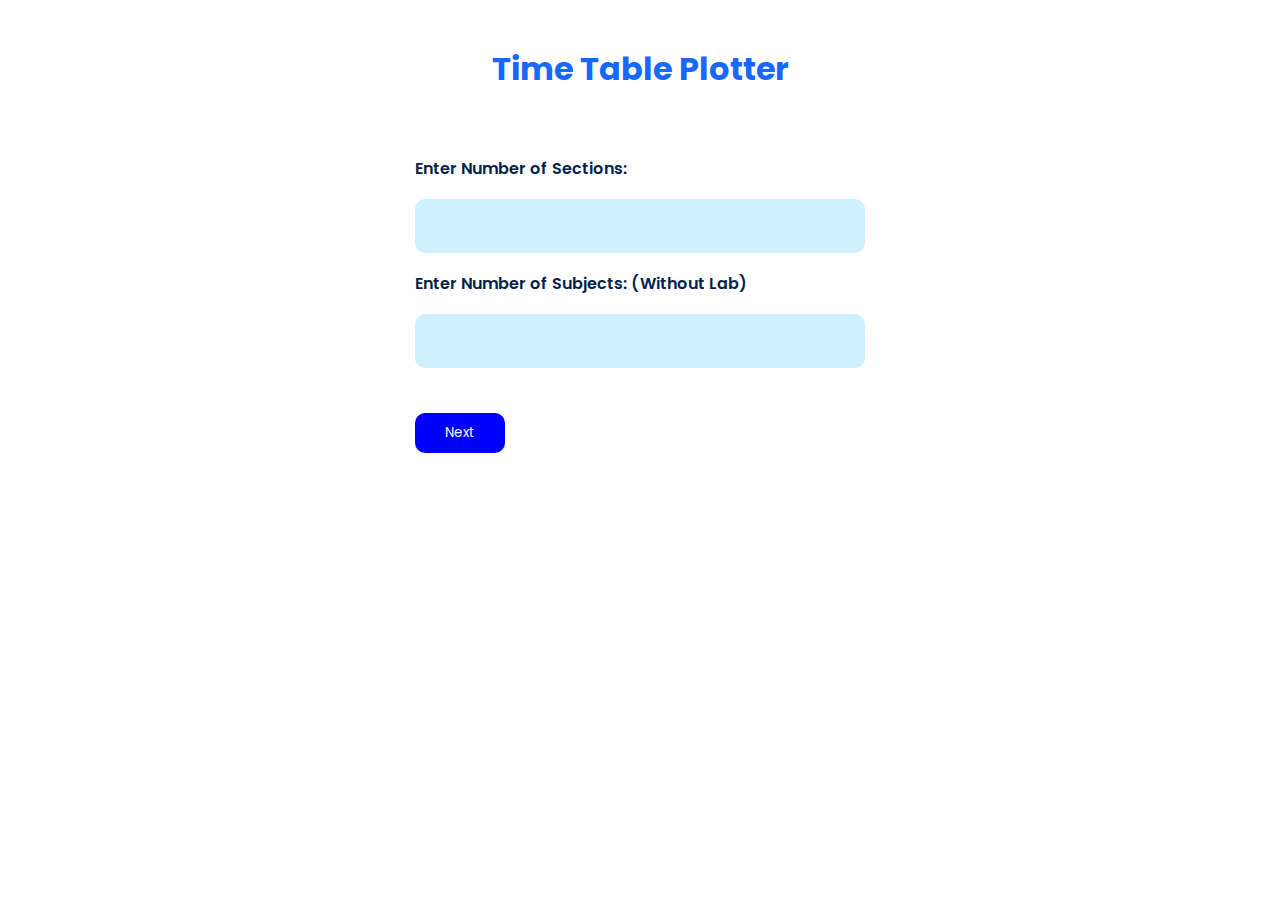
<file: timetable/timetableraw.html>
<!DOCTYPE html>
<html lang="en">

<head>
    <meta charset="UTF-8">
    <meta http-equiv="X-UA-Compatible" content="IE=edge">
    <meta name="viewport" content="width=device-width, initial-scale=1.0">
    <link
        href="https://fonts.googleapis.com/css2?family=Montserrat:wght@100;300;400;500;700&family=Poppins:wght@100;300;400;500;700&family=Ubuntu:wght@300;500;700&display=swap"
        rel="stylesheet">
    <link rel="stylesheet" href="styles.css">
    <title>VSBEC - Time Table</title>

</head>

<body>
    <div class="container">
        <div class="headtext">
            <h1>Time Table Plotter</h1>
        </div>
        <div class="data">
            <label for="">Enter Number of Sections:</label>
            <input id="numberofsections" type="text">
            <label for="">Enter Number of Subjects: (Without Lab)</label>
            <input id="nosubjects" type="text">
            <button onclick="subjectgenerator()">Next</button>
        </div>
        <div id="subjectnames">

        </div>
        <div id="tables"></div>
        <div id="staff"></div>
        <div id="labinp"></div>
    </div>
</body>
<script>
    let number_subjects = 0
    let numberofsections = 0
    let subandper = {}
    let period = []
    let periodinlist = []
    let periodnext = []
    let periodnew = []
    let periodn = periodnew
    let withoutlab = []

    function subjectgenerator() {
        let n = document.getElementById("nosubjects").value;
        number_subjects = n
        let m = document.getElementById("numberofsections").value;
        numberofsections = m
        let parentdiv = document.getElementById("subjectnames")
        for (let i = 0; i < n; i++) {
            counter = i + 1;
            let subonediv = document.createElement("div")
            let subonetext = document.createElement("label")
            let subone = document.createElement("input")
            let subonenumber = document.createElement("input")
            parentdiv.appendChild(subonediv)
            subonediv.appendChild(subonetext)
            subonediv.appendChild(subone)
            subonediv.appendChild(subonenumber)
            let some = "subname" + i
            subone.setAttribute("id", some)
            subone.setAttribute("placeholder", "Enter Subject Name")
            let somenumber = "subnamenumber" + i
            subonenumber.setAttribute("id", somenumber)
            subonenumber.setAttribute("placeholder", "Periods")
            let sometext = "subnametext" + i
            subonetext.setAttribute("id", sometext)
            document.getElementById(sometext).innerHTML = 'Subject Name ' + counter + " :";
        }
        nextbuttondiv = document.createElement("div")
        nextbutton = document.createElement("button")
        parentdiv.appendChild(nextbuttondiv)
        nextbuttondiv.appendChild(nextbutton)
        nextbutton.setAttribute("id", "buttonsubname")
        document.getElementById("buttonsubname").innerHTML = "Next";
        nextbutton.setAttribute("onclick", "createtable()")

    }

    function createtable() {

        for (let i = 0; i < number_subjects; i++) {
            let one = "subname" + i;
            let two = "subnamenumber" + i;
            subname = document.getElementById(one).value
            subper = document.getElementById(two).value
            subandper[subname] = subper
            periodinlist.push([subname, subper])
            for (let j = 0; j < subper; j++) {
                period.push(subname)
            }
        }
        console.log(period)
        console.log(periodinlist)
        order()
        console.log(periodnext)

        let tables = "";
        let tableno = "tableno" + 0;
        classname = document.createElement("h1")
        classname.innerHTML = "Class " + (0 + 1)

        parentdiv = document.getElementById("tables")
        parentdiv.append(classname)
        tablediv = document.createElement("div")
        parentdiv.append(tablediv)
        tablediv.setAttribute("id", tableno)


        tables += "<tr>" +
            "<th>" + "Period" + "</th>" +
            "<th>" + "1" + "</th>" +
            "<th>" + "2" + "</th>" +
            "<th>" + "3" + "</th>" +
            "<th>" + "4" + "</th>" +
            "<th>" + "5" + "</th>" +
            "<th>" + "6" + "</th>" +
            "<th>" + "7" + "</th>" +
            "<th>" + "8" + "</th>" +
            "<th>" + "9" + "</th>"
        "</tr>";

        tables += "<tr>" +
            "<th>" + "Monday" + "</th>" +
            "<td>" + periodnext[0] + "</td>" +
            "<td>" + periodnext[1] + "</td>" +
            "<td>" + periodnext[2] + "</td>" +
            "<td>" + periodnext[3] + "</td>" +
            "<td>" + periodnext[4] + "</td>" +
            "<td>" + periodnext[5] + "</td>" +
            "<td>" + periodnext[6] + "</td>" +
            "<td>" + periodnext[7] + "</td>" +
            "<td>" + periodnext[8] + "</td>"
        "</tr>";

        tables += "<tr>" +
            "<th>" + "Tuesday" + "</th>" +
            "<td>" + periodnext[9] + "</td>" +
            "<td>" + periodnext[10] + "</td>" +
            "<td>" + periodnext[11] + "</td>" +
            "<td>" + periodnext[12] + "</td>" +
            "<td>" + periodnext[13] + "</td>" +
            "<td>" + periodnext[14] + "</td>" +
            "<td>" + periodnext[15] + "</td>" +
            "<td>" + periodnext[16] + "</td>" +
            "<td>" + periodnext[17] + "</td>"
        "</tr>";




        tables += "<tr>" +
            "<th>" + "Wednesday" + "</th>" +
            "<td>" + periodnext[72] + "</td>" +
            "<td>" + periodnext[73] + "</td>" +
            "<td>" + periodnext[74] + "</td>" +
            "<td>" + periodnext[75] + "</td>" +
            "<td>" + periodnext[76] + "</td>" +
            "<td>" + periodnext[77] + "</td>" +
            "<td>" + periodnext[78] + "</td>" +
            "<td>" + periodnext[79] + "</td>" +
            "<td>" + periodnext[80] + "</td>"
        "</tr>";

        tables += "<tr>" +
            "<th>" + "Thursday" + "</th>" +
            "<td>" + periodnext[81] + "</td>" +
            "<td>" + periodnext[82] + "</td>" +
            "<td>" + periodnext[83] + "</td>" +
            "<td>" + periodnext[84] + "</td>" +
            "<td>" + periodnext[85] + "</td>" +
            "<td>" + periodnext[86] + "</td>" +
            "<td>" + periodnext[87] + "</td>" +
            "<td>" + periodnext[88] + "</td>" +
            "<td>" + periodnext[89] + "</td>"
        "</tr>";

        tables += "<tr>" +
            "<th>" + "Friday" + "</th>" +
            "<td>" + periodnext[144] + "</td>" +
            "<td>" + periodnext[145] + "</td>" +
            "<td>" + periodnext[146] + "</td>" +
            "<td>" + periodnext[147] + "</td>" +
            "<td>" + periodnext[148] + "</td>" +
            "<td>" + periodnext[149] + "</td>" +
            "<td>" + periodnext[150] + "</td>" +
            "<td>" + periodnext[151] + "</td>" +
            "<td>" + periodnext[152] + "</td>"
        "</tr>";

        tables += "<tr>" +
            "<th>" + "Saturday" + "</th>" +
            "<td>" + periodnext[153] + "</td>" +
            "<td>" + periodnext[154] + "</td>" +
            "<td>" + periodnext[155] + "</td>" +
            "<td>" + periodnext[156] + "</td>" +
            "<td>" + periodnext[157] + "</td>" +
            "<td>" + periodnext[158] + "</td>" +
            "<td>" + periodnext[159] + "</td>" +
            "<td>" + periodnext[160] + "</td>" +
            "<td>" + periodnext[161] + "</td>"
        "</tr>";

        for (let j = 0; j < 18; j++) {
            withoutlab.push(periodnext[j])
        }
        for (let j = 72; j < 90; j++) {
            withoutlab.push(periodnext[j])
        }
        for (let j = 144; j < 162; j++) {
            withoutlab.push(periodnext[j])
        }


        document.getElementById(tableno).innerHTML = '<table>' + tables + '</table>';



        let tables1 = "";
        let tableno1 = "tableno" + 1;
        classname1 = document.createElement("h1")
        classname1.innerHTML = "Class " + (1 + 1)

        parentdiv = document.getElementById("tables")
        parentdiv.append(classname1)
        tablediv1 = document.createElement("div")
        parentdiv.append(tablediv1)
        tablediv1.setAttribute("id", tableno1)

        tables1 += "<tr>" +
            "<th>" + "Period" + "</th>" +
            "<th>" + "1" + "</th>" +
            "<th>" + "2" + "</th>" +
            "<th>" + "3" + "</th>" +
            "<th>" + "4" + "</th>" +
            "<th>" + "5" + "</th>" +
            "<th>" + "6" + "</th>" +
            "<th>" + "7" + "</th>" +
            "<th>" + "8" + "</th>" +
            "<th>" + "9" + "</th>"
        "</tr>";

        tables1 += "<tr>" +
            "<th>" + "Monday" + "</th>" +
            "<td>" + periodnext[54] + "</td>" +
            "<td>" + periodnext[55] + "</td>" +
            "<td>" + periodnext[56] + "</td>" +
            "<td>" + periodnext[57] + "</td>" +
            "<td>" + periodnext[58] + "</td>" +
            "<td>" + periodnext[59] + "</td>" +
            "<td>" + periodnext[60] + "</td>" +
            "<td>" + periodnext[61] + "</td>" +
            "<td>" + periodnext[62] + "</td>"
        "</tr>";

        tables1 += "<tr>" +
            "<th>" + "Tuesday" + "</th>" +
            "<td>" + periodnext[63] + "</td>" +
            "<td>" + periodnext[64] + "</td>" +
            "<td>" + periodnext[65] + "</td>" +
            "<td>" + periodnext[66] + "</td>" +
            "<td>" + periodnext[67] + "</td>" +
            "<td>" + periodnext[68] + "</td>" +
            "<td>" + periodnext[69] + "</td>" +
            "<td>" + periodnext[70] + "</td>" +
            "<td>" + periodnext[71] + "</td>"
        "</tr>";

        tables1 += "<tr>" +
            "<th>" + "Wednesday" + "</th>" +
            "<td>" + periodnext[126] + "</td>" +
            "<td>" + periodnext[127] + "</td>" +
            "<td>" + periodnext[128] + "</td>" +
            "<td>" + periodnext[129] + "</td>" +
            "<td>" + periodnext[130] + "</td>" +
            "<td>" + periodnext[131] + "</td>" +
            "<td>" + periodnext[132] + "</td>" +
            "<td>" + periodnext[133] + "</td>" +
            "<td>" + periodnext[134] + "</td>"
        "</tr>";

        tables1 += "<tr>" +
            "<th>" + "Thursday" + "</th>" +
            "<td>" + periodnext[135] + "</td>" +
            "<td>" + periodnext[136] + "</td>" +
            "<td>" + periodnext[137] + "</td>" +
            "<td>" + periodnext[138] + "</td>" +
            "<td>" + periodnext[139] + "</td>" +
            "<td>" + periodnext[140] + "</td>" +
            "<td>" + periodnext[141] + "</td>" +
            "<td>" + periodnext[142] + "</td>" +
            "<td>" + periodnext[143] + "</td>"
        "</tr>";

        tables1 += "<tr>" +
            "<th>" + "Friday" + "</th>" +
            "<td>" + periodnext[36] + "</td>" +
            "<td>" + periodnext[37] + "</td>" +
            "<td>" + periodnext[38] + "</td>" +
            "<td>" + periodnext[39] + "</td>" +
            "<td>" + periodnext[40] + "</td>" +
            "<td>" + periodnext[41] + "</td>" +
            "<td>" + periodnext[42] + "</td>" +
            "<td>" + periodnext[43] + "</td>" +
            "<td>" + periodnext[44] + "</td>"
        "</tr>";

        tables1 += "<tr>" +
            "<th>" + "Saturday" + "</th>" +
            "<td>" + periodnext[45] + "</td>" +
            "<td>" + periodnext[46] + "</td>" +
            "<td>" + periodnext[47] + "</td>" +
            "<td>" + periodnext[48] + "</td>" +
            "<td>" + periodnext[49] + "</td>" +
            "<td>" + periodnext[50] + "</td>" +
            "<td>" + periodnext[51] + "</td>" +
            "<td>" + periodnext[52] + "</td>" +
            "<td>" + periodnext[53] + "</td>"
        "</tr>";

        for (let j = 54; j < 72; j++) {
            withoutlab.push(periodnext[j])
        }
        for (let j = 126; j < 144; j++) {
            withoutlab.push(periodnext[j])
        }
        for (let j = 36; j < 54; j++) {
            withoutlab.push(periodnext[j])
        }
        document.getElementById(tableno1).innerHTML = '<table>' + tables1 + '</table>';




        let tables2 = "";
        let tableno2 = "tableno" + 2;
        classname2 = document.createElement("h1")
        classname2.innerHTML = "Class " + (2 + 1)

        parentdiv = document.getElementById("tables")
        parentdiv.append(classname2)
        tablediv2 = document.createElement("div")
        parentdiv.append(tablediv2)
        tablediv2.setAttribute("id", tableno2)

        tables2 += "<tr>" +
            "<th>" + "Period" + "</th>" +
            "<th>" + "1" + "</th>" +
            "<th>" + "2" + "</th>" +
            "<th>" + "3" + "</th>" +
            "<th>" + "4" + "</th>" +
            "<th>" + "5" + "</th>" +
            "<th>" + "6" + "</th>" +
            "<th>" + "7" + "</th>" +
            "<th>" + "8" + "</th>" +
            "<th>" + "9" + "</th>"
        "</tr>";


        tables2 += "<tr>" +
            "<th>" + "Monday" + "</th>" +
            "<td>" + periodnext[108] + "</td>" +
            "<td>" + periodnext[109] + "</td>" +
            "<td>" + periodnext[110] + "</td>" +
            "<td>" + periodnext[111] + "</td>" +
            "<td>" + periodnext[112] + "</td>" +
            "<td>" + periodnext[113] + "</td>" +
            "<td>" + periodnext[114] + "</td>" +
            "<td>" + periodnext[115] + "</td>" +
            "<td>" + periodnext[116] + "</td>"
        "</tr>";

        tables2 += "<tr>" +
            "<th>" + "Tuesday" + "</th>" +
            "<td>" + periodnext[117] + "</td>" +
            "<td>" + periodnext[118] + "</td>" +
            "<td>" + periodnext[119] + "</td>" +
            "<td>" + periodnext[120] + "</td>" +
            "<td>" + periodnext[121] + "</td>" +
            "<td>" + periodnext[122] + "</td>" +
            "<td>" + periodnext[123] + "</td>" +
            "<td>" + periodnext[124] + "</td>" +
            "<td>" + periodnext[125] + "</td>"
        "</tr>";

        tables2 += "<tr>" +
            "<th>" + "Wednesday" + "</th>" +
            "<td>" + periodnext[18] + "</td>" +
            "<td>" + periodnext[19] + "</td>" +
            "<td>" + periodnext[20] + "</td>" +
            "<td>" + periodnext[21] + "</td>" +
            "<td>" + periodnext[22] + "</td>" +
            "<td>" + periodnext[23] + "</td>" +
            "<td>" + periodnext[24] + "</td>" +
            "<td>" + periodnext[25] + "</td>" +
            "<td>" + periodnext[26] + "</td>"
        "</tr>";

        tables2 += "<tr>" +
            "<th>" + "Thursday" + "</th>" +
            "<td>" + periodnext[27] + "</td>" +
            "<td>" + periodnext[28] + "</td>" +
            "<td>" + periodnext[29] + "</td>" +
            "<td>" + periodnext[30] + "</td>" +
            "<td>" + periodnext[31] + "</td>" +
            "<td>" + periodnext[32] + "</td>" +
            "<td>" + periodnext[33] + "</td>" +
            "<td>" + periodnext[34] + "</td>" +
            "<td>" + periodnext[35] + "</td>"
        "</tr>";

        tables2 += "<tr>" +
            "<th>" + "Friday" + "</th>" +
            "<td>" + periodnext[90] + "</td>" +
            "<td>" + periodnext[91] + "</td>" +
            "<td>" + periodnext[92] + "</td>" +
            "<td>" + periodnext[93] + "</td>" +
            "<td>" + periodnext[94] + "</td>" +
            "<td>" + periodnext[95] + "</td>" +
            "<td>" + periodnext[96] + "</td>" +
            "<td>" + periodnext[97] + "</td>" +
            "<td>" + periodnext[98] + "</td>"
        "</tr>";

        tables2 += "<tr>" +
            "<th>" + "Saturday" + "</th>" +
            "<td>" + periodnext[99] + "</td>" +
            "<td>" + periodnext[100] + "</td>" +
            "<td>" + periodnext[101] + "</td>" +
            "<td>" + periodnext[102] + "</td>" +
            "<td>" + periodnext[103] + "</td>" +
            "<td>" + periodnext[104] + "</td>" +
            "<td>" + periodnext[105] + "</td>" +
            "<td>" + periodnext[106] + "</td>" +
            "<td>" + periodnext[107] + "</td>"
        "</tr>";

        for (let j = 108; j < 126; j++) {
            withoutlab.push(periodnext[j])
        }
        for (let j = 18; j < 36; j++) {
            withoutlab.push(periodnext[j])
        }
        for (let j = 90; j < 108; j++) {
            withoutlab.push(periodnext[j])
        }

        document.getElementById(tableno2).innerHTML = '<table>' + tables2 + '</table>';
        console.log(periodnext)
        parentdiv = document.getElementById("tables")
        nextbutton = document.createElement("button")
        parentdiv.appendChild(nextbutton)
        nextbutton.setAttribute("id", "buttonstafftosub")
        document.getElementById("buttonstafftosub").innerHTML = "Next";
        nextbutton.setAttribute("onclick", "stafftosub()")







        function order() {
            for (let i = 0; i < (number_subjects * 9); i++) {
                for (let j = 0; j < number_subjects; j++) {
                    periodnew.push(periodinlist[j][0])
                    periodinlist[j][1] = periodinlist[j][1] - 1
                    console.log(periodinlist[j][0])
                }
            }
            for (let i = 0; i < numberofsections; i++) {
                for (let j = 0; j < number_subjects * 9; j++) {
                    periodnew.push(periodn[j])
                }
            }
            console.log(periodnew)
            for (let i = 0; i < numberofsections; i++) {
                for (let j = 0; j < (number_subjects * 9); j++) {
                    periodnext.push(periodnew[j + i + 3])
                }
            }


        }



        function periodlist(dict) {
            const objectLength = obj => Object.entries(obj).length;
            dictlength = objectLength(dict)
            localdict = dict

        }
    }

    function stafftosub() {
        parentdiv = document.getElementById("staff")
        for(let i = 0;i<numberofsections;i++){
            classna = document.createElement("h1")
            classna.innerHTML = "Class " + ( i+ 1)
            parentdiv.appendChild(classna)
            h1 = document.createElement("h1").innerHTML = ""
            for (let j = 0; j < number_subjects; j++) {
            let inputdiv = document.createElement("div")
            let inputlabel = document.createElement("label")
            let inputel = document.createElement("input")
            parentdiv.appendChild(inputdiv)
            inputdiv.appendChild(inputlabel)
            inputdiv.appendChild(inputel)
            let some = "inputstafftosub" + i + j
            inputel.setAttribute("id", some)
            inputel.setAttribute("placeholder", "Enter Staff Name")
            let sometext = "stafftosubnametext" + i + j
            inputlabel.setAttribute("id", sometext)
            document.getElementById(sometext).innerHTML = periodinlist[j][0];
        }
        }

        nextbutton = document.createElement("button")
        parentdiv.appendChild(nextbutton)
        nextbutton.setAttribute("id", "labinpbtn")
        document.getElementById("labinpbtn").innerHTML = "Next";
        nextbutton.setAttribute("onclick", "labinput()")
    }

    function labinput(){
        parentdiv = document.getElementById("labinp")
        labinputdiv = document.createElement("div")

        let tables = "";
        let tableno = "tableno";
        classname = document.createElement("h1")
        classname.innerHTML = "Class " + (1)

        parentdiv = document.getElementById("labinp")
        parentdiv.append(classname)
        tablediv = document.createElement("div")
        parentdiv.append(tablediv)
        tablediv.setAttribute("id", tableno)

        tables += "<tr>" +
            "<th>" + "Period" + "</th>" +
            "<th>" + "1" + "</th>" +
            "<th>" + "2" + "</th>" +
            "<th>" + "3" + "</th>" +
            "<th>" + "4" + "</th>" +
            "<th>" + "5" + "</th>" +
            "<th>" + "6" + "</th>" +
            "<th>" + "7" + "</th>" +
            "<th>" + "8" + "</th>" +
            "<th>" + "9" + "</th>"
        "</tr>";

        tables += "<tr>" +
            "<th>" + "Monday" + "</th>" +
            "<td> <input class = 'labtableinput' id = 'lab0' value = '" + periodnext[0] + "'></td>" +
            "<td> <input class = 'labtableinput' id = 'lab1' value = '" + periodnext[1] + "'></td>" +
            "<td> <input class = 'labtableinput' id = 'lab2' value = '" + periodnext[2] + "'></td>" +
            "<td> <input class = 'labtableinput' id = 'lab3' value = '" + periodnext[3] + "'></td>" +
            "<td> <input class = 'labtableinput' id = 'lab4' value = '" + periodnext[4] + "'></td>" +
            "<td> <input class = 'labtableinput' id = 'lab5' value = '" + periodnext[5] + "'></td>" +
            "<td> <input class = 'labtableinput' id = 'lab6' value = '" + periodnext[6] + "'></td>" +
            "<td> <input class = 'labtableinput' id = 'lab7' value = '" + periodnext[7] + "'></td>" +
            "<td> <input class = 'labtableinput' id = 'lab8' value = '" + periodnext[8] + "'></td>"
        "</tr>";

        tables += "<tr>" +
            "<th>" + "Tuesday" + "</th>" +
            "<td> <input class = 'labtableinput' id = 'lab9' value = '" + periodnext[9] + "'></td>" +
            "<td> <input class = 'labtableinput' id = 'lab10' value = '" + periodnext[10] + "'></td>" +
            "<td> <input class = 'labtableinput' id = 'lab11' value = '" + periodnext[11] + "'></td>" +
            "<td> <input class = 'labtableinput' id = 'lab12' value = '" + periodnext[12] + "'></td>" +
            "<td> <input class = 'labtableinput' id = 'lab13' value = '" + periodnext[13] + "'></td>" +
            "<td> <input class = 'labtableinput' id = 'lab14' value = '" + periodnext[14] + "'></td>" +
            "<td> <input class = 'labtableinput' id = 'lab15' value = '" + periodnext[15] + "'></td>" +
            "<td> <input class = 'labtableinput' id = 'lab16' value = '" + periodnext[16] + "'></td>" +
            "<td> <input class = 'labtableinput' id = 'lab17' value = '" + periodnext[17] + "'></td>"
        "</tr>";




        tables += "<tr>" +
            "<th>" + "Wednesday" + "</th>" +
            "<td> <input class = 'labtableinput' id = 'lab18' value = '" + periodnext[72] + "'></td>" +
            "<td> <input class = 'labtableinput' id = 'lab19' value = '" + periodnext[73] + "'></td>" +
            "<td> <input class = 'labtableinput' id = 'lab20' value = '" + periodnext[74] + "'></td>" +
            "<td> <input class = 'labtableinput' id = 'lab21' value = '" + periodnext[75] + "'></td>" +
            "<td> <input class = 'labtableinput' id = 'lab22' value = '" + periodnext[76] + "'></td>" +
            "<td> <input class = 'labtableinput' id = 'lab23' value = '" + periodnext[77] + "'></td>" +
            "<td> <input class = 'labtableinput' id = 'lab24' value = '" + periodnext[78] + "'></td>" +
            "<td> <input class = 'labtableinput' id = 'lab25' value = '" + periodnext[79] + "'></td>" +
            "<td> <input class = 'labtableinput' id = 'lab26' value = '" + periodnext[80] + "'></td>"
        "</tr>";

        tables += "<tr>" +
            "<th>" + "Thursday" + "</th>" +
            "<td> <input class = 'labtableinput' id = 'lab27' value = '" + periodnext[81] + "'></td>" +
            "<td> <input class = 'labtableinput' id = 'lab28' value = '" + periodnext[82] + "'></td>" +
            "<td> <input class = 'labtableinput' id = 'lab29' value = '" + periodnext[83] + "'></td>" +
            "<td> <input class = 'labtableinput' id = 'lab30' value = '" + periodnext[84] + "'></td>" +
            "<td> <input class = 'labtableinput' id = 'lab31' value = '" + periodnext[85] + "'></td>" +
            "<td> <input class = 'labtableinput' id = 'lab32' value = '" + periodnext[86] + "'></td>" +
            "<td> <input class = 'labtableinput' id = 'lab33' value = '" + periodnext[87] + "'></td>" +
            "<td> <input class = 'labtableinput' id = 'lab34' value = '" + periodnext[88] + "'></td>" +
            "<td> <input class = 'labtableinput' id = 'lab35' value = '" + periodnext[89] + "'></td>"
        "</tr>";

        tables += "<tr>" +
            "<th>" + "Friday" + "</th>" +
            "<td> <input class = 'labtableinput' id = 'lab36' value = '" + periodnext[144] + "'></td>" +
            "<td> <input class = 'labtableinput' id = 'lab37' value = '" + periodnext[145] + "'></td>" +
            "<td> <input class = 'labtableinput' id = 'lab38' value = '" + periodnext[146] + "'></td>" +
            "<td> <input class = 'labtableinput' id = 'lab39' value = '" + periodnext[147] + "'></td>" +
            "<td> <input class = 'labtableinput' id = 'lab40' value = '" + periodnext[148] + "'></td>" +
            "<td> <input class = 'labtableinput' id = 'lab41' value = '" + periodnext[149] + "'></td>" +
            "<td> <input class = 'labtableinput' id = 'lab42' value = '" + periodnext[150] + "'></td>" +
            "<td> <input class = 'labtableinput' id = 'lab43' value = '" + periodnext[151] + "'></td>" +
            "<td> <input class = 'labtableinput' id = 'lab44' value = '" + periodnext[152] + "'></td>"
        "</tr>";

        tables += "<tr>" +
            "<th>" + "Saturday" + "</th>" +
            "<td> <input class = 'labtableinput' id = 'lab45' value = '" + periodnext[153] + "'></td>" +
            "<td> <input class = 'labtableinput' id = 'lab46' value = '" + periodnext[154] + "'></td>" +
            "<td> <input class = 'labtableinput' id = 'lab47' value = '" + periodnext[155] + "'></td>" +
            "<td> <input class = 'labtableinput' id = 'lab48' value = '" + periodnext[156] + "'></td>" +
            "<td> <input class = 'labtableinput' id = 'lab49' value = '" + periodnext[157] + "'></td>" +
            "<td> <input class = 'labtableinput' id = 'lab50' value = '" + periodnext[158] + "'></td>" +
            "<td> <input class = 'labtableinput' id = 'lab51' value = '" + periodnext[159] + "'></td>" +
            "<td> <input class = 'labtableinput' id = 'lab52' value = '" + periodnext[160] + "'></td>" +
            "<td> <input class = 'labtableinput' id = 'lab53' value = '" + periodnext[161] + "'></td>"
        "</tr>";
        
        tablediv.innerHTML ="<table>" +  tables + "</table>"

        let tables1 = "";
        let tableno1 = "tableno";
        classname1 = document.createElement("h1")
        classname1.innerHTML = "Class " + (2)

        parentdiv = document.getElementById("labinp")
        parentdiv.append(classname1)
        tablediv1 = document.createElement("div")
        parentdiv.append(tablediv1)
        tablediv1.setAttribute("id", tableno1)

        tables1 += "<tr>" +
            "<th>" + "Period" + "</th>" +
            "<th>" + "1" + "</th>" +
            "<th>" + "2" + "</th>" +
            "<th>" + "3" + "</th>" +
            "<th>" + "4" + "</th>" +
            "<th>" + "5" + "</th>" +
            "<th>" + "6" + "</th>" +
            "<th>" + "7" + "</th>" +
            "<th>" + "8" + "</th>" +
            "<th>" + "9" + "</th>"
        "</tr>";

        tables1 += "<tr>" +
            "<th>" + "Monday" + "</th>" +
            "<td>  <input class = 'labtableinput' id = 'lab54' value = '" + periodnext[54] + "'></td>" +
            "<td>  <input class = 'labtableinput' id = 'lab55' value = '" + periodnext[55] + "'></td>" +
            "<td>  <input class = 'labtableinput' id = 'lab56' value = '" + periodnext[56] + "'></td>" +
            "<td>  <input class = 'labtableinput' id = 'lab57' value = '" + periodnext[57] + "'></td>" +
            "<td>  <input class = 'labtableinput' id = 'lab58' value = '" + periodnext[58] + "'></td>" +
            "<td>  <input class = 'labtableinput' id = 'lab59' value = '" + periodnext[59] + "'></td>" +
            "<td>  <input class = 'labtableinput' id = 'lab60' value = '" + periodnext[60] + "'></td>" +
            "<td>  <input class = 'labtableinput' id = 'lab61' value = '" + periodnext[61] + "'></td>" +
            "<td>  <input class = 'labtableinput' id = 'lab62' value = '" + periodnext[62] + "'></td>"
        "</tr>";

        tables1 += "<tr>" +
            "<th>" + "Tuesday" + "</th>" +
            "<td>  <input class = 'labtableinput' id = 'lab63' value = '" + periodnext[63] + "'></td>" +
            "<td>  <input class = 'labtableinput' id = 'lab64' value = '" + periodnext[64] + "'></td>" +
            "<td>  <input class = 'labtableinput' id = 'lab65' value = '" + periodnext[65] + "'></td>" +
            "<td>  <input class = 'labtableinput' id = 'lab66' value = '" + periodnext[66] + "'></td>" +
            "<td>  <input class = 'labtableinput' id = 'lab67' value = '" + periodnext[67] + "'></td>" +
            "<td>  <input class = 'labtableinput' id = 'lab68' value = '" + periodnext[68] + "'></td>" +
            "<td>  <input class = 'labtableinput' id = 'lab69' value = '" + periodnext[69] + "'></td>" +
            "<td>  <input class = 'labtableinput' id = 'lab70' value = '" + periodnext[70] + "'></td>" +
            "<td>  <input class = 'labtableinput' id = 'lab71' value = '" + periodnext[71] + "'></td>"
        "</tr>";

        tables1 += "<tr>" +
            "<th>" + "Wednesday" + "</th>" +
            "<td>  <input class = 'labtableinput' id = 'lab72' value = '" + periodnext[126] + "'></td>" +
            "<td>  <input class = 'labtableinput' id = 'lab73' value = '" + periodnext[127] + "'></td>" +
            "<td>  <input class = 'labtableinput' id = 'lab74' value = '" + periodnext[128] + "'></td>" +
            "<td>  <input class = 'labtableinput' id = 'lab75' value = '" + periodnext[129] + "'></td>" +
            "<td>  <input class = 'labtableinput' id = 'lab76' value = '" + periodnext[130] + "'></td>" +
            "<td>  <input class = 'labtableinput' id = 'lab77' value = '" + periodnext[131] + "'></td>" +
            "<td>  <input class = 'labtableinput' id = 'lab78' value = '" + periodnext[132] + "'></td>" +
            "<td>  <input class = 'labtableinput' id = 'lab79' value = '" + periodnext[133] + "'></td>" +
            "<td>  <input class = 'labtableinput' id = 'lab80' value = '" + periodnext[134] + "'></td>"
        "</tr>";

        tables1 += "<tr>" +
            "<th>" + "Thursday" + "</th>" +
            "<td>  <input class = 'labtableinput' id = 'lab81' value = '" + periodnext[135] + "'></td>" +
            "<td>  <input class = 'labtableinput' id = 'lab82' value = '" + periodnext[136] + "'></td>" +
            "<td>  <input class = 'labtableinput' id = 'lab83' value = '" + periodnext[137] + "'></td>" +
            "<td>  <input class = 'labtableinput' id = 'lab84' value = '" + periodnext[138] + "'></td>" +
            "<td>  <input class = 'labtableinput' id = 'lab85' value = '" + periodnext[139] + "'></td>" +
            "<td>  <input class = 'labtableinput' id = 'lab86' value = '" + periodnext[140] + "'></td>" +
            "<td>  <input class = 'labtableinput' id = 'lab87' value = '" + periodnext[141] + "'></td>" +
            "<td>  <input class = 'labtableinput' id = 'lab88' value = '" + periodnext[142] + "'></td>" +
            "<td>  <input class = 'labtableinput' id = 'lab89' value = '" + periodnext[143] + "'></td>"
        "</tr>";

        tables1 += "<tr>" +
            "<th>" + "Friday" + "</th>" +
            "<td>  <input class = 'labtableinput' id = 'lab90' value = '" + periodnext[36] + "'></td>" +
            "<td>  <input class = 'labtableinput' id = 'lab91' value = '" + periodnext[37] + "'></td>" +
            "<td>  <input class = 'labtableinput' id = 'lab92' value = '" + periodnext[38] + "'></td>" +
            "<td>  <input class = 'labtableinput' id = 'lab93' value = '" + periodnext[39] + "'></td>" +
            "<td>  <input class = 'labtableinput' id = 'lab94' value = '" + periodnext[40] + "'></td>" +
            "<td>  <input class = 'labtableinput' id = 'lab95' value = '" + periodnext[41] + "'></td>" +
            "<td>  <input class = 'labtableinput' id = 'lab96' value = '" + periodnext[42] + "'></td>" +
            "<td>  <input class = 'labtableinput' id = 'lab97' value = '" + periodnext[43] + "'></td>" +
            "<td>  <input class = 'labtableinput' id = 'lab98' value = '" + periodnext[44] + "'></td>"
        "</tr>";

        tables1 += "<tr>" +
            "<th>" + "Saturday" + "</th>" +
            "<td>  <input class = 'labtableinput' id = 'lab99' value = '" + periodnext[45] + "'></td>" +
            "<td>  <input class = 'labtableinput' id = 'lab100' value = '" + periodnext[46] + "'></td>" +
            "<td>  <input class = 'labtableinput' id = 'lab101' value = '" + periodnext[47] + "'></td>" +
            "<td>  <input class = 'labtableinput' id = 'lab102' value = '" + periodnext[48] + "'></td>" +
            "<td>  <input class = 'labtableinput' id = 'lab103' value = '" + periodnext[49] + "'></td>" +
            "<td>  <input class = 'labtableinput' id = 'lab104' value = '" + periodnext[50] + "'></td>" +
            "<td>  <input class = 'labtableinput' id = 'lab105' value = '" + periodnext[51] + "'></td>" +
            "<td>  <input class = 'labtableinput' id = 'lab106' value = '" + periodnext[52] + "'></td>" +
            "<td>  <input class = 'labtableinput' id = 'lab107' value = '" + periodnext[53] + "'></td>"
        "</tr>";

        



        tablediv1.innerHTML = "<table>" + tables1 + "</table>"


        let tables2 = "";
        let tableno2 = "tableno";
        classname2 = document.createElement("h1")
        classname2.innerHTML = "Class " + (3)

        parentdiv = document.getElementById("labinp")
        parentdiv.append(classname2)
        tablediv2 = document.createElement("div")
        parentdiv.append(tablediv2)
        tablediv2.setAttribute("id", tableno2)
        
        tables2 += "<tr>" +
            "<th>" + "Period" + "</th>" +
            "<th>" + "1" + "</th>" +
            "<th>" + "2" + "</th>" +
            "<th>" + "3" + "</th>" +
            "<th>" + "4" + "</th>" +
            "<th>" + "5" + "</th>" +
            "<th>" + "6" + "</th>" +
            "<th>" + "7" + "</th>" +
            "<th>" + "8" + "</th>" +
            "<th>" + "9" + "</th>"
        "</tr>";


        tables2 += "<tr>" +
            "<th>" + "Monday" + "</th>" +
            "<td>   <input class = 'labtableinput' id = 'lab108' value = '" + periodnext[108] + "'></td>" +
            "<td>   <input class = 'labtableinput' id = 'lab109' value = '" + periodnext[109] + "'></td>" +
            "<td>   <input class = 'labtableinput' id = 'lab110' value = '" + periodnext[110] + "'></td>" +
            "<td>   <input class = 'labtableinput' id = 'lab111' value = '" + periodnext[111] + "'></td>" +
            "<td>   <input class = 'labtableinput' id = 'lab112' value = '" + periodnext[112] + "'></td>" +
            "<td>   <input class = 'labtableinput' id = 'lab113' value = '" + periodnext[113] + "'></td>" +
            "<td>   <input class = 'labtableinput' id = 'lab114' value = '" + periodnext[114] + "'></td>" +
            "<td>   <input class = 'labtableinput' id = 'lab115' value = '" + periodnext[115] + "'></td>" +
            "<td>   <input class = 'labtableinput' id = 'lab116' value = '" + periodnext[116] + "'></td>"
        "'></tr>";

        tables2 += "<tr>" +
            "<th>" + "Tuesday" + "</th>" +
            "<td>   <input class = 'labtableinput' id = 'lab117' value = '" + periodnext[117] + "'></td>" +
            "<td>   <input class = 'labtableinput' id = 'lab118' value = '" + periodnext[118] + "'></td>" +
            "<td>   <input class = 'labtableinput' id = 'lab119' value = '" + periodnext[119] + "'></td>" +
            "<td>   <input class = 'labtableinput' id = 'lab120' value = '" + periodnext[120] + "'></td>" +
            "<td>   <input class = 'labtableinput' id = 'lab121' value = '" + periodnext[121] + "'></td>" +
            "<td>   <input class = 'labtableinput' id = 'lab122' value = '" + periodnext[122] + "'></td>" +
            "<td>   <input class = 'labtableinput' id = 'lab123' value = '" + periodnext[123] + "'></td>" +
            "<td>   <input class = 'labtableinput' id = 'lab124' value = '" + periodnext[124] + "'></td>" +
            "<td>   <input class = 'labtableinput' id = 'lab125' value = '" + periodnext[125] + "'></td>"
        "'></tr>";

        tables2 += "<tr>" +
            "<th>" + "Wednesday" + "</th>" +
            "<td>   <input class = 'labtableinput' id = 'lab126' value = '" + periodnext[18] + "'></td>" +
            "<td>   <input class = 'labtableinput' id = 'lab127' value = '" + periodnext[19] + "'></td>" +
            "<td>   <input class = 'labtableinput' id = 'lab128' value = '" + periodnext[20] + "'></td>" +
            "<td>   <input class = 'labtableinput' id = 'lab129' value = '" + periodnext[21] + "'></td>" +
            "<td>   <input class = 'labtableinput' id = 'lab130' value = '" + periodnext[22] + "'></td>" +
            "<td>   <input class = 'labtableinput' id = 'lab131' value = '" + periodnext[23] + "'></td>" +
            "<td>   <input class = 'labtableinput' id = 'lab132' value = '" + periodnext[24] + "'></td>" +
            "<td>   <input class = 'labtableinput' id = 'lab133' value = '" + periodnext[25] + "'></td>" +
            "<td>   <input class = 'labtableinput' id = 'lab134' value = '" + periodnext[26] + "'></td>"
        "'></tr>";

        tables2 += "<tr>" +
            "<th>" + "Thursday" + "</th>" +
            "<td>   <input class = 'labtableinput' id = 'lab135' value = '" + periodnext[27] + "'></td>" +
            "<td>   <input class = 'labtableinput' id = 'lab136' value = '" + periodnext[28] + "'></td>" +
            "<td>   <input class = 'labtableinput' id = 'lab137' value = '" + periodnext[29] + "'></td>" +
            "<td>   <input class = 'labtableinput' id = 'lab138' value = '" + periodnext[30] + "'></td>" +
            "<td>   <input class = 'labtableinput' id = 'lab139' value = '" + periodnext[31] + "'></td>" +
            "<td>   <input class = 'labtableinput' id = 'lab140' value = '" + periodnext[32] + "'></td>" +
            "<td>   <input class = 'labtableinput' id = 'lab141' value = '" + periodnext[33] + "'></td>" +
            "<td>   <input class = 'labtableinput' id = 'lab142' value = '" + periodnext[34] + "'></td>" +
            "<td>   <input class = 'labtableinput' id = 'lab143' value = '" + periodnext[35] + "'></td>"
        "'></tr>";

        tables2 += "<tr>" +
            "<th>" + "Friday" + "</th>" +
            "<td>   <input class = 'labtableinput' id = 'lab144' value = '" + periodnext[90] + "'></td>" +
            "<td>   <input class = 'labtableinput' id = 'lab145' value = '" + periodnext[91] + "'></td>" +
            "<td>   <input class = 'labtableinput' id = 'lab146' value = '" + periodnext[92] + "'></td>" +
            "<td>   <input class = 'labtableinput' id = 'lab147' value = '" + periodnext[93] + "'></td>" +
            "<td>   <input class = 'labtableinput' id = 'lab148' value = '" + periodnext[94] + "'></td>" +
            "<td>   <input class = 'labtableinput' id = 'lab149' value = '" + periodnext[95] + "'></td>" +
            "<td>   <input class = 'labtableinput' id = 'lab150' value = '" + periodnext[96] + "'></td>" +
            "<td>   <input class = 'labtableinput' id = 'lab151' value = '" + periodnext[97] + "'></td>" +
            "<td>   <input class = 'labtableinput' id = 'lab152' value = '" + periodnext[98] + "'></td>"
        "'></tr>";

        tables2 += "<tr>" +
            "<th>" + "Saturday" + "</th>" +
            "<td>   <input class = 'labtableinput' id = 'lab153' value = '" + periodnext[99] + "'></td>" +
            "<td>   <input class = 'labtableinput' id = 'lab154' value = '" + periodnext[100] + "'></td>" +
            "<td>   <input class = 'labtableinput' id = 'lab155' value = '" + periodnext[101] + "'></td>" +
            "<td>   <input class = 'labtableinput' id = 'lab156' value = '" + periodnext[102] + "'></td>" +
            "<td>   <input class = 'labtableinput' id = 'lab157' value = '" + periodnext[103] + "'></td>" +
            "<td>   <input class = 'labtableinput' id = 'lab158' value = '" + periodnext[104] + "'></td>" +
            "<td>   <input class = 'labtableinput' id = 'lab159' value = '" + periodnext[105] + "'></td>" +
            "<td>   <input class = 'labtableinput' id = 'lab160' value = '" + periodnext[106] + "'></td>" +
            "<td>   <input class = 'labtableinput' id = 'lab161' value = '" + periodnext[107] + "'></td>"
        "</tr>";

        tablediv2.innerHTML = "<table>" + tables2 + "</table>"
        

    }

</script>

</html>
</file>
<file: styles.css>
*{
  margin: 0px;
  padding: 0px;
  box-sizing: border-box;
  font-family: Poppins;
}
.nav{
  display: flex;
  justify-content: center;
  align-items:center;
}
.logodiv>img{
  width: 20vh;
  animation-name: bounce;
  animation-duration: 10s;
  animation-iteration-count: infinite;
  transform-origin: center;
}
@keyframes bounce {
  0% {
    opacity: 0;
    transform: scale(0.7) ;
  }
  25% {
    opacity: 1;
    transform: scale(1) ;
  }
  50% {
    transform: scale(0.8) ;
  }
  75% {
    transform: scale(0.9) ;
  }
  100% {
    transform: scale(1) ;
  }
}
.vsb>h1{
  font-size: 15vh;
  color: #FF0000;
  
}
body{
  display: flex;
  flex-direction: column;
  justify-content: center;
  align-items: center;
}
.eng{
  display: flex;
  flex-direction: column;
  align-items: center;
}
.eng>h1{
  color: #010680;
}
.eng>h3{
  color: #0B4502;
  text-align: center;
  border-right: 0.15em solid #333;
  white-space: wrap;
  overflow: hidden;
  animation: typing 3s steps(70) infinite;
}
@keyframes typing {
  from {
    width: 0;
  }
  to {
    width: 55%;
  }
}
.clg{
  display: flex;
  flex-direction: column;
  align-items: center;
}
.clg>h1{
  color: #FF6421;
}
.line>hr{
  width: 50vw;
}
strong{
  color: #3858FF;
}
@media only screen and (max-width: 600px) {
  .logodiv>img{
    width: 33vw;
  }
  .vsb>h1{
    font-size: 12vh;
    color: #FF0000;
  }
  .eng>h1{
    color: #010680;
    font-size: 4vh;
  }
  .eng>h3{
    color: #0B4502;
    font-size: 3vh;
  }
  .clg>h1{
    color: #FF6421;
    font-size: 4vh;
    margin-top: 3vh;
  }
  .clg>h3{
    font-size: 3vh;
  }
  .clgimg{
    width: 100vw;
  }
}
.container{
  width: 100vw;
  display: flex;
  flex-direction: column;
  align-items: center;
}
.nav{
  width: 100vw;
  display: flex;
  align-items: center;
  justify-content: center;
}
.logo{
  width: 30vw;
  padding: 20px;
}
.main{
  display: flex;
  flex-direction: column;
  align-items: center;
  justify-content: center;
  width: 100vw;
}
.campustour{
  padding: 10px;
}
.campustourh1{
  text-align: center;
  margin: 20px;
  background-color: rgb(18, 105, 235);
  padding: 10px;
  border-radius: 10px;
  color: white;
  margin-top: 10vh;
}
.councode{
  color: red;
}
iframe{
  border-radius: 10px;
}
.main>p{
  width: 40vw;
  margin: 20px;
}
.para{
  width: 40vw;
  margin: 20px;
  background-color: rgba(97, 194, 250, 0.384);
  padding: 30px;
  border-radius: 10px;
}
.para>h3{
  color: rgb(18, 105, 235);
  padding-top: 5vh;
}
.brochure{
  color: rgb(18, 105, 235) ;
  width: 80vw;
  text-align: center;
}
.placeimg{
  width: 50vw;
  border-style: solid;
  border-color: rgb(36, 105, 255);
  border-radius: 10px;
  margin: 20px;
}
.btn{
  background-color: rgb(109, 0, 109);
  color: white;
  padding: 10px;
  border-radius: 10px;
}
.btn:hover{
  background-color: violet;
  color: rgb(109, 0, 109);
}
@media only screen and (max-width: 600px) {
  .logo{
      width: 90vw;
  }
  iframe{
      width: 90vw;
      
  }
  .para{
      width: 80vw;
  }
  .placeimg{
      width: 80vw;
  }
  .brochure{
      font-size: 2vh;
      width: 90vw;
      text-align: center;
  }
  .campustourh1{
      font-size: 2.5vh;
  }
}
.phone{
  display: flex;
  flex-direction: column;
  justify-content: center;
  align-items: center;
}
</file>
<file: timetable/styles.css>
*{
    margin: 0;
    padding: 0;
    box-sizing: border-box;
    font-family: "Poppins";
}
.container{
    display: flex;
    flex-direction: column;
    align-items: center;
}
.head{

}
.data{
    display: flex;
    flex-direction: column;
}
.subjectnames{
    display: flex;
    flex-direction: column;
}
h1{
    padding-top: 5vh;
    color: rgb(23, 104, 255);
    padding-bottom: 5vh;
}
.data>label{
    padding: 2vh 0;
    font-weight: 600;
    color: rgb(1, 34, 77);
}
.data>input{
    width: 50vh;
    height: 6vh;
    font-size: 3vh;
    padding: 1vh;
    border-style: none;
    background-color: rgb(206, 240, 255);
    border-radius: 10px;
}
button{
    width: 10vh;
    padding: 10px;
    margin: 5vh 0;
    text-align: center;
    border-radius: 10px;
    border-style: none;
    color: white;
    background-color: blue;
}
button:hover{
    background-color: rgb(45, 45, 252);
}
button:active{
    background-color: rgb(1, 1, 151);
}
#subjectnames>div{
    margin-top: 2vh;
}
#subjectnames>div>label{
    padding: 0 2vh;
    font-weight: 600;
    color: rgb(0, 20, 65);
}
#subjectnames>div>input{
    margin: 0 2vh;
    height: 5vh;
    width: fit-content;
    padding: 5px;
    font-weight: 600;
}
#tables>div>table{
    border-style: double;
    align-items: center;
    border-radius: 2px;
    margin-top: 5vh;
    margin-bottom: 5vh;
}
#tables>div>table>tbody>tr>td{
    width: 6vh;
    align-items: center;
    height: 5vh;
    padding: 2vh;
}
table, th, td {
    border: 1px solid black;
    border-collapse: collapse;
    padding: 2vh;
  }
.labtableinput{
    width: 5vw;
    padding: 10px;
}
#labinp{
    margin-bottom: 10vh;
}
#staff{
    display: flex;
    flex-direction: column;
}
#staff>div>label{
    margin-right: 10px;
    font-weight: 600;
}
#staff>div{
    margin: 1vh;
    display: flex;
    justify-content: space-between;
    align-items: center;
}
#staff>div>input{
    padding: 10px;
    float: right;
}
#stafftime{
    margin-bottom: 10vh;
}
</file>
